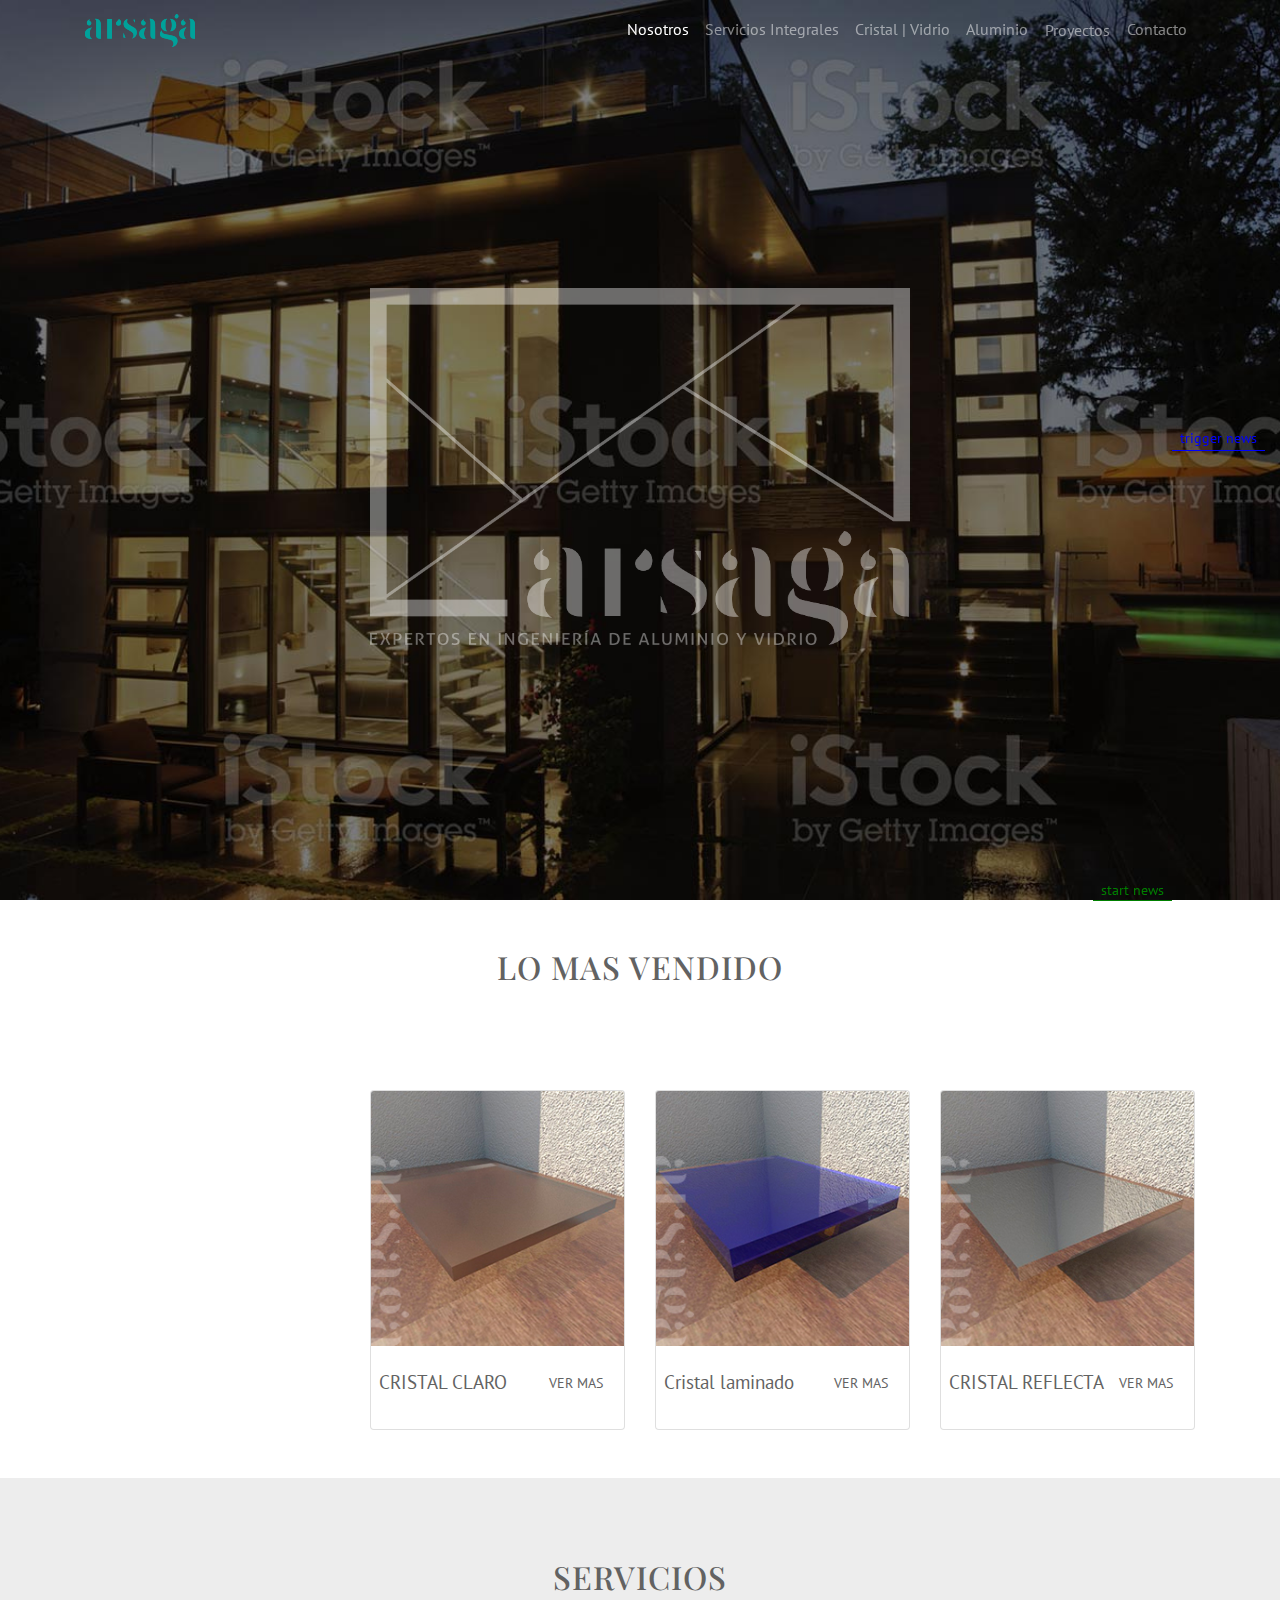
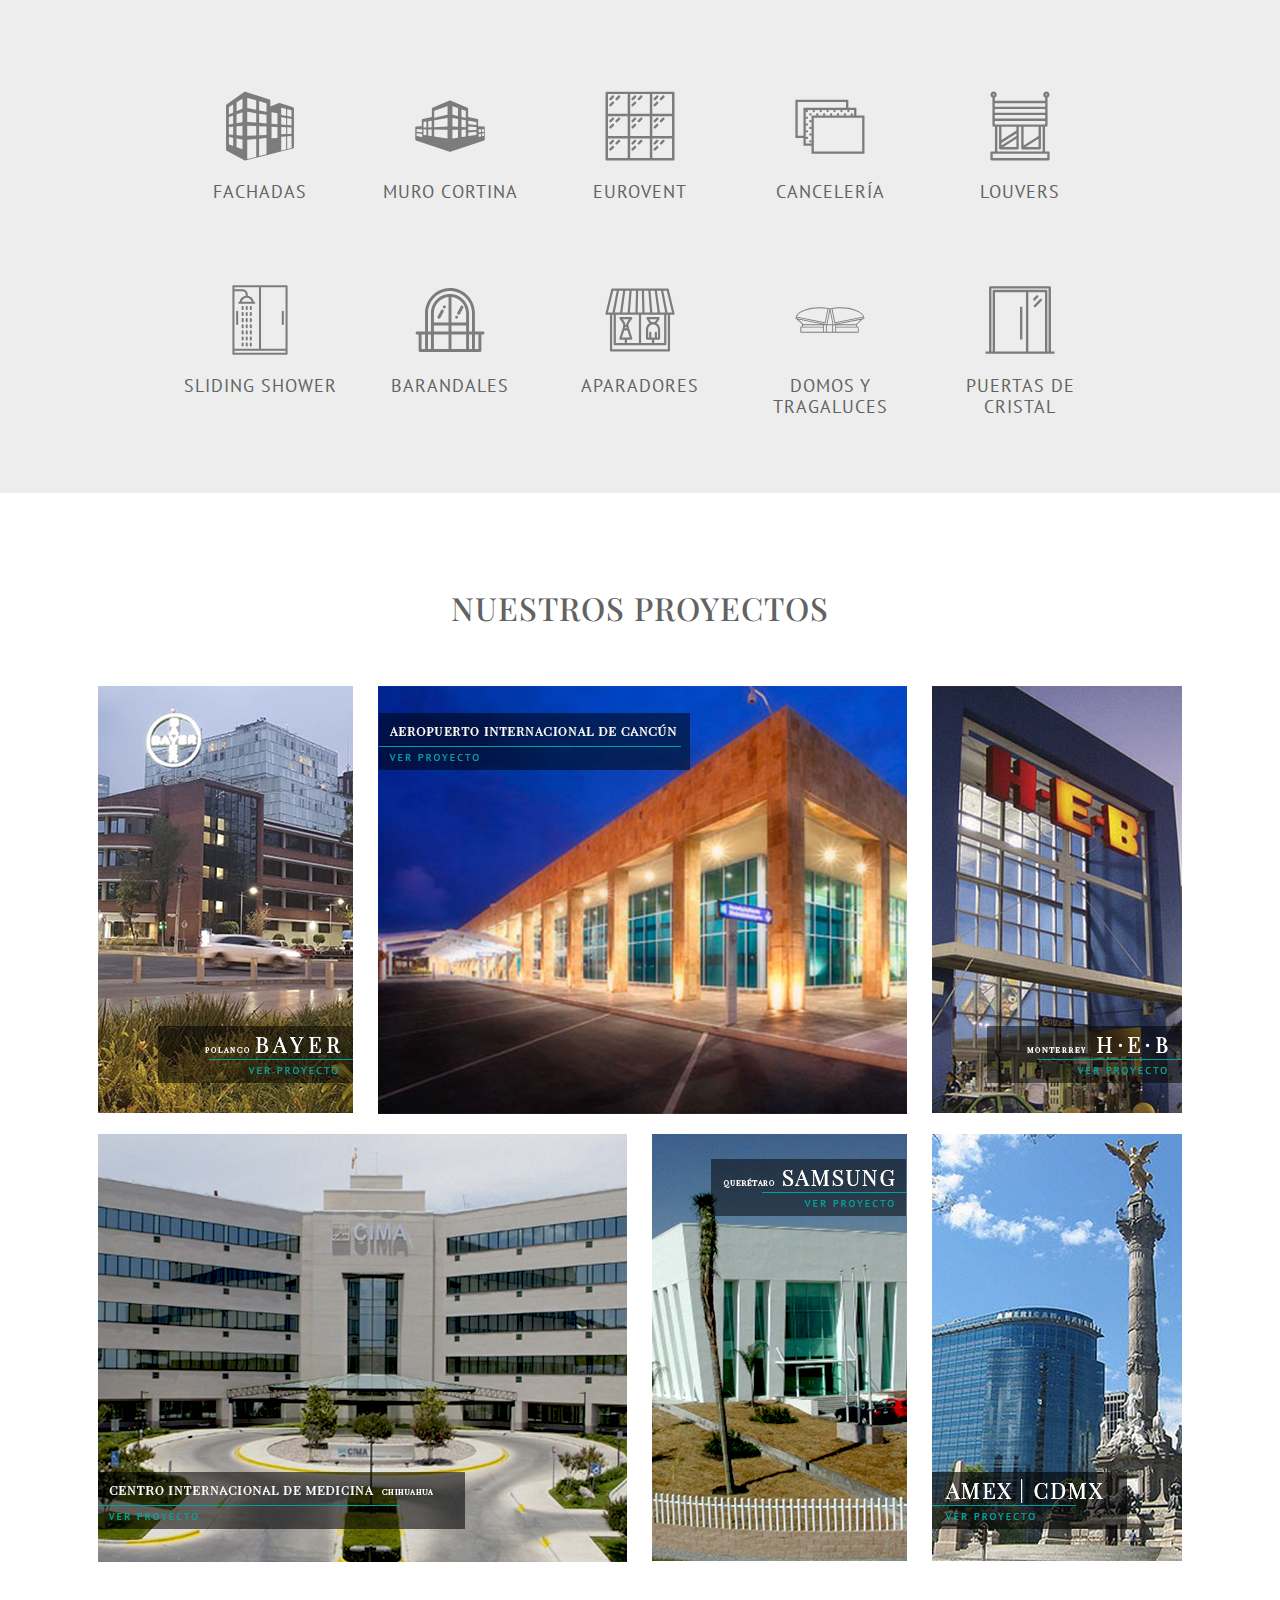
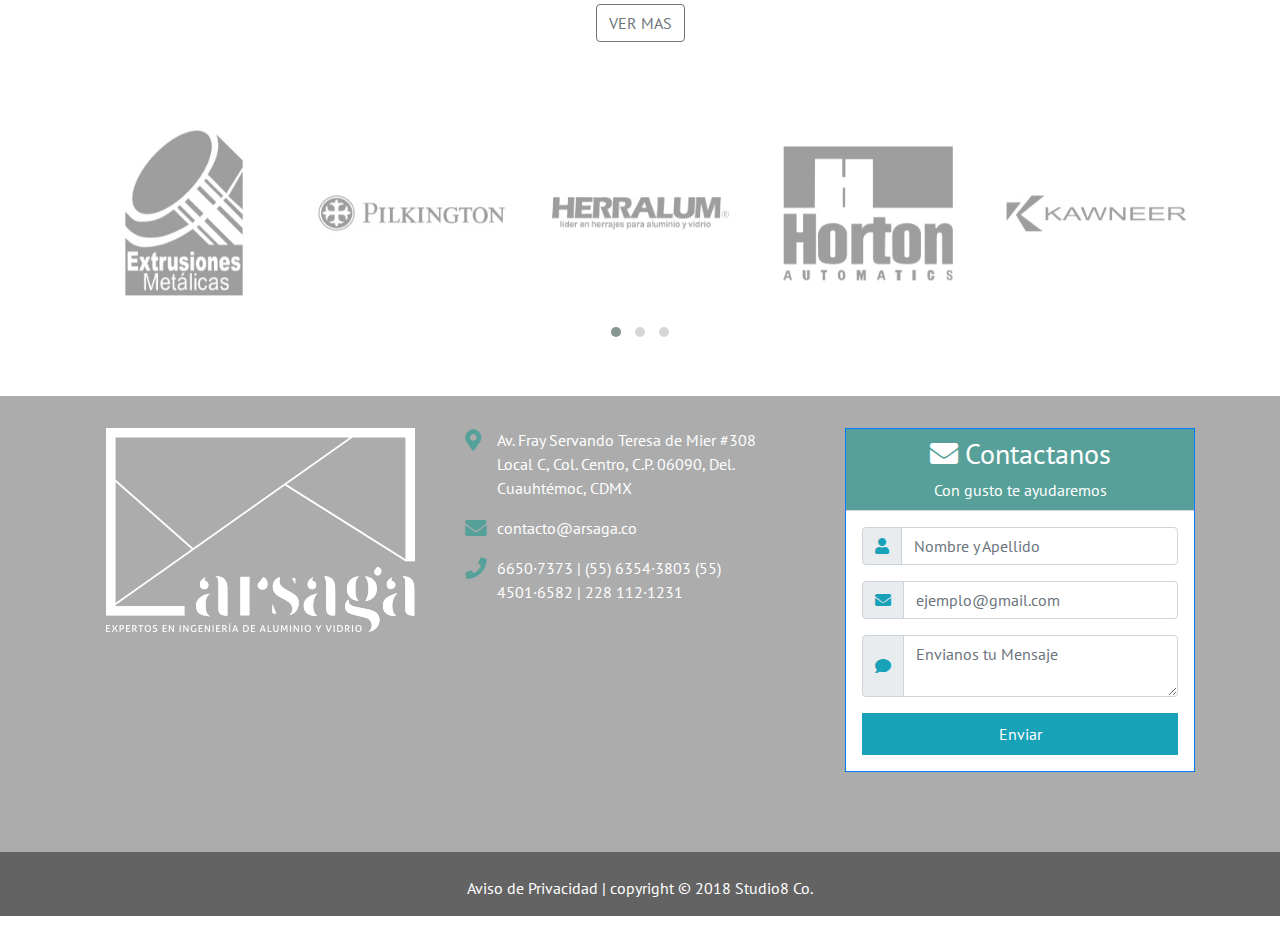
<file: index.html>
<!DOCTYPE html>
<html lang="es">
<head>
    <meta charset="UTF-8">
    <title>Arsaga</title>
    <meta name="viewport" content="width=device-width, initial-scale=1.0">
    <meta http-equiv="X-UA-Compatible" content="ie=edge">
    <link rel="stylesheet" href="fonts/css/fontawesome-all.min.css">
    <link rel="stylesheet" href="dist/css/bootstrap.css">
    <link rel="stylesheet" href="css/styles.css">
    <link rel="stylesheet" href="css/responsive.css">
    <link rel="stylesheet" href="css/icon_servicios.css">
    <link rel="stylesheet" href="css/owl.carousel.min.css">
    <link rel="stylesheet" href="css/owl.theme.default.min.css">

    <!-- Global site tag (gtag.js) - Google Analytics -->
    <script async src="https://www.googletagmanager.com/gtag/js?id=UA-114584658-1"></script>
    <script>
        window.dataLayer = window.dataLayer || [];

        function gtag() {
            dataLayer.push(arguments);
        }
        gtag('js', new Date());

        gtag('config', 'UA-114584658-1');
    </script>

</head>


<body>
    <nav class="navbar fixed-top navbar-expand-md navbar-dark bg-transparent2">
        <div class="container">
            <a class="navbar-brand" href="#" onclick="$('header').animatescroll({scrollSpeed:1500,easing:'easeInOutQuad'});"><img src="img/logo-menu.png" alt=""></a>
            <button class="navbar-toggler" type="button" data-toggle="collapse" data-target="#navbarSupportedContent" aria-controls="navbarSupportedContent" aria-expanded="false" aria-label="Toggle navigation">
      <span class="navbar-toggler-icon"></span>
    </button>

            <div class="collapse navbar-collapse" id="navbarSupportedContent">
                <ul class="navbar-nav ml-auto">
                    <li class="nav-item active">
                        <a class="nav-link" href="#nosotros.html">Nosotros</a>
                    </li>

                    <li class="nav-item dropdown">
                        <a class="nav-link" href="#" onclick="$('#servicios').animatescroll({scrollSpeed:1500,easing:'easeInOutQuad'});">
                            Servicios Integrales
                          </a>
                    </li>

                    <li class="nav-item dropdown">
                        <a class="nav-link" href="vidrios.html">
                            Cristal | Vidrio
                          </a>
                    </li>

                    <li class="nav-item dropdown">
                        <a class="nav-link" href="aluminio.html">
                           Aluminio
                          </a>
                    </li>

                    <li class="nav-item">
                        <a class="nav-link btn" href="proyectos.html">Proyectos</a>
                    </li>

                    <li class="nav-item">
                        <a class="nav-link" href="#" onclick="$('#contacto').animatescroll({scrollSpeed:1500,easing:'easeInOutQuad'});">Contacto</a>
                    </li>
                </ul>
            </div>
        </div>
    </nav>
    
    <header>
        <div class="container">
            <!--
            <div class=" basis justify-content-center align-items-center">
                <img src="img/logo_header_Arsaga.png" class="img-fluid mt-class" alt="">
            </div>
-->
            <div class="row justify-content-center align-items-center">
                <div class="col-10 col-md-6">
                    <img src="img/logo_header_Arsaga.png" class="img-fluid align-self-center mt-class" alt="">
                </div>
            </div>

        </div>
    </header>
    <div id="trigger"></div>
    <section id="vendido mt-5">
        <h2 class="titulos color-secundario text-center py-5">
            LO MAS VENDIDO
        </h2>
       
        <div class="container py-5">
            <div class="row">
                <div class="col-6 col-md-3">
                    <div class="card cardScale">
                        <img class="card-img-top img-fluid" src="img/mas_vendido/CRISTAL-CLARO-ANTIREFLEJANTE-272x274.jpg" alt="Card image cap">
                        <div class="card-body">
                            <div class="d-flex justify-content-between align-items-center">
                                <h5 class="card-title color-secundario">FILTRASOL</h5>
                                <h6>
                                    <a href="#" class="btn color-secundario f-size">VER MAS</a>
                                </h6>
                            </div>
                        </div>
                    </div>
                </div>
                <div class="col-6 col-md-3">
                    <div class="card">
                        <img class="card-img-top img-fluid" src="img/mas_vendido/FILTRASOL-272x274.jpg" alt="Card image cap">
                        <div class="card-body">
                            <div class="d-flex justify-content-between align-items-center">
                                <h5 class="card-title color-secundario">CRISTAL CLARO</h5>
                                <h6>
                                    <a href="#" class="btn color-secundario f-size">VER MAS</a>
                                </h6>
                            </div>
                        </div>
                    </div>
                </div>
                <div class="col-6 col-md-3">
                    <div class="card">
                        <img class="card-img-top img-fluid" src="img/mas_vendido/LAMINADO-PVV-COLOR-272x274.jpg" alt="Card image cap">
                        <div class="card-body">
                            <div class="d-flex justify-content-between align-items-center">
                                <h5 class="card-title color-secundario">Cristal laminado</h5>
                                <h6>
                                    <a href="#" class="btn color-secundario f-size">VER MAS</a>
                                </h6>
                            </div>
                        </div>
                    </div>
                </div>
                <div class="col-6 col-md-3">
                    <div class="card">
                        <img class="card-img-top img-fluid" src="img/mas_vendido/REFLECTA-272x274.jpg" alt="Card image cap">
                        <div class="card-body">
                            <div class="d-flex justify-content-between align-items-center">
                                <h5 class="card-title color-secundario">CRISTAL REFLECTA</h5>
                                <h6>
                                    <a href="#" class="btn color-secundario f-size">VER MAS</a>
                                </h6>
                            </div>
                        </div>
                    </div>
                </div>
            </div>
        </div>
    </section>


    <section id="servicios">
        <h2 class="titulos color-secundario text-center py-5">
            SERVICIOS
        </h2>
        <div class="container">
            <div class="row">
                <div class="col-4 offset-lg-1 col-md-3 col-lg-2 my-4 px-3 text-center" id="serv1">
                    <a href="#" data-toggle="modal" data-target="#modalFachadas">
                        <div class="iconServ"></div>
                    </a>
                    <a href="#" data-toggle="modal" data-target="#modalFachadas">
                        <h5 class="titleServ">FACHADAS</h5>
                    </a>
                </div>
                <div class="col-4 col-md-3 col-lg-2 my-4 px-3 text-center" id="serv2">
                    <a href="#" data-toggle="modal" data-target="#modalMuro">
                        <div class="iconServ"></div>
                    </a>
                    <a href="#" data-toggle="modal" data-target="#modalMuro">
                        <h5 class="titleServ">MURO CORTINA</h5>
                    </a>
                </div>
                <div class="col-4 col-md-3 col-lg-2 my-4 px-3 text-center" id="serv3">
                    <a href="#" data-toggle="modal" data-target="#modalEuro">
                        <div class="iconServ"></div>
                    </a>
                    <a href="#" data-toggle="modal" data-target="#modalEuro">
                        <h5 class="titleServ">EUROVENT</h5>
                    </a>
                </div>
                <div class="col-4 col-md-3 col-lg-2 my-4 px-3 text-center" id="serv4">
                    <a href="#" data-toggle="modal" data-target="#modalCancel">
                        <div class="iconServ"></div>
                    </a>
                    <a href="#" data-toggle="modal" data-target="#modalCancel">
                        <h5 class="titleServ">CANCELERÍA</h5>
                    </a>
                </div>
                <div class="col-4 col-md-3 col-lg-2 my-4 px-3 text-center" id="serv5">
                    <a href="#" data-toggle="modal" data-target="#modalLouver">
                        <div class="iconServ"></div>
                    </a>
                    <a href="#" data-toggle="modal" data-target="#modalLouver">
                        <h5 class="titleServ">LOUVERS</h5>
                    </a>
                </div>
                <div class="col-4 offset-lg-1 col-md-3 col-lg-2 my-4 px-3 text-center" id="serv6">
                    <a href="#" data-toggle="modal" data-target="#modalShower">
                        <div class="iconServ"></div>
                    </a>
                    <a href="#" data-toggle="modal" data-target="#modalShower">
                        <h5 class="titleServ">SLIDING SHOWER</h5>
                    </a>
                </div>
                <div class="col-4 col-md-3 col-lg-2 my-4 px-3 text-center" id="serv7">
                    <a href="#" data-toggle="modal" data-target="#modalBarandal">
                        <div class="iconServ"></div>
                    </a>
                    <a href="#" data-toggle="modal" data-target="#modalBarandal">
                        <h5 class="titleServ">BARANDALES</h5>
                    </a>
                </div>
                <div class="col-4 col-md-3 col-lg-2 my-4 px-3 text-center" id="serv8">
                    <a href="#" data-toggle="modal" data-target="#modalAparadores">
                        <div class="iconServ"></div>
                    </a>
                    <a href="#" data-toggle="modal" data-target="#modalAparadores">
                        <h5 class="titleServ">APARADORES</h5>
                    </a>
                </div>
                <div class="col-4 col-md-3 col-lg-2 my-4 px-3 text-center" id="serv9">
                    <a href="#" data-toggle="modal" data-target="#modalDomos">
                        <div class="iconServ"></div>
                    </a>
                    <a href="#" data-toggle="modal" data-target="#modalDomos">
                        <h5 class="titleServ">DOMOS Y TRAGALUCES</h5>
                    </a>
                </div>
                <div class="col-4 col-md-3 col-lg-2 my-4 px-3 text-center" id="serv10">
                    <a href="#" data-toggle="modal" data-target="#modalPuertas">
                        <div class="iconServ"></div>
                    </a>
                    <a href="#" data-toggle="modal" data-target="#modalPuertas">
                        <h5 class="titleServ">PUERTAS DE CRISTAL</h5>
                    </a>
                </div>
            </div>
        </div>
    </section>

    <section id="proyectos" class="my-5">
        <h2 class="titulos color-secundario text-center py-5">
            NUESTROS PROYECTOS
        </h2>
        <div class="container">
            <div class="row">
                <div class="col-12 text-center">
                    <div class="contenedor-flex mb-3">
                        <a href="#" data-toggle="modal" data-target="#modalBayer">
                            <div class="flex-img"><img src="img/proyectos/proyecto1.jpg" alt=""></div>
                        </a>
                        <a href="#" data-toggle="modal" data-target="#modalAeropuerto">
                            <div class="flex-img"><img src="img/proyectos/proyecto2.jpg" alt=""></div>
                        </a>
                        <a href="#" data-toggle="modal" data-target="#modalHeb">
                            <div class="flex-img"><img src="img/proyectos/proyecto3.jpg" alt=""></div>
                        </a>
                    </div>
                    <div class="contenedor-flex mb-3">
                        <a href="#" data-toggle="modal" data-target="#modalCima">
                            <div class="flex-img"><img src="img/proyectos/proyecto4.jpg" alt=""></div>
                        </a>
                        <a href="#" data-toggle="modal" data-target="#modalSamsung">
                            <div class="flex-img"><img src="img/proyectos/proyecto5.jpg" alt=""></div>
                        </a>
                        <a href="#" data-toggle="modal" data-target="#modalAmex">
                            <div class="flex-img"><img src="img/proyectos/proyecto6.jpg" alt=""></div>
                        </a>
                    </div>
                    <a href="proyectos.html" class="btn btn-outline-secondary my-4" role="button">VER MAS</a>
                </div>
            </div>
        </div>
    </section>
    
    <section id="proveedores" class="my-5">
       
        <div class="container">
            <div class="row">
                <div class="col-12">
                    <div class="owl-carousel owl-theme">
                        <div> <img src="img/proveedores/prov1.jpg" alt="" class="img-responsive"></div>
                        <div> <img src="img/proveedores/prov2.jpg" alt="" class="img-responsive"> </div>
                        <div> <img src="img/proveedores/prov3.jpg" alt="" class="img-responsive"> </div>
                        <div> <img src="img/proveedores/prov4.jpg" alt="" class="img-responsive"> </div>
                        <div> <img src="img/proveedores/prov5.jpg" alt="" class="img-responsive"> </div>
                        <div> <img src="img/proveedores/prov6.jpg" alt="" class="img-responsive"> </div>
                        <div> <img src="img/proveedores/prov7.jpg" alt="" class="img-responsive"> </div>
                        <div> <img src="img/proveedores/prov8.jpg" alt="" class="img-responsive"></div>
                        <div> <img src="img/proveedores/prov9.jpg" alt="" class="img-responsive"> </div>
                        <div> <img src="img/proveedores/prov10.jpg" alt="" class="img-responsive"> </div>
                        <div> <img src="img/proveedores/prov11.jpg" alt="" class="img-responsive"> </div>
                        <div> <img src="img/proveedores/prov12.jpg" alt="" class="img-responsive"> </div>

                    </div>
                </div>
            </div>
        </div>
    </section>

    <section id="contacto">
       
        <div class="container">
            <div class="row justify-content-center">
                <div class="col-12 col-md-6 col-lg-4 pb-5">
                    <img src="img/logo_footer.png" class="img-responsive d-block mx-auto" alt="">
                </div>
                <div class="col-12 col-md-6 col-lg-4 pb-5">
                    <div class="row justify-content-center">
                        <div class="col-1"><i class="fas fa-map-marker-alt fa-lg color-principal pt-1"></i></div>
                        <div class="col-11">
                            <p class="text-white"> Av. Fray Servando Teresa de Mier #308 <br> Local C, Col. Centro, C.P. 06090, Del. Cuauhtémoc, CDMX</p>
                        </div>

                        <div class="col-1"><i class="fas fa-envelope fa-lg color-principal pt-1"></i></div>
                        <div class="col-11">
                            <p class="text-white"> contacto@arsaga.co</p>
                        </div>

                        <div class="col-1"><i class="fas fa-phone fa-lg color-principal pt-1"></i> </div>
                        <div class="col-11">
                            <p class="text-white">6650·7373 | (55) 6354·3803 (55) <br> 4501·6582 | 228 112·1231</p>
                        </div>

                    </div>

                </div>

                <div class="col-12 col-md-10 col-lg-4 pb-5">


                    <!--Form with header-->

                    <form action="mail.php" method="post">
                        <div class="card border-primary rounded-0">
                            <div class="card-header p-0">
                                <div class="bg-info text-white text-center py-2">
                                    <h3><i class="fa fa-envelope"></i> Contactanos</h3>
                                    <p class="m-0">Con gusto te ayudaremos</p>
                                </div>
                            </div>
                            <div class="card-body p-3">
                                <!--Body-->
                                <div class="form-group">
                                    <div class="input-group mb-2">
                                        <div class="input-group-prepend">
                                            <div class="input-group-text"><i class="fa fa-user text-info"></i></div>
                                        </div>
                                        <input type="text" class="form-control" id="nombre" name="nombre" placeholder="Nombre y Apellido" required>
                                    </div>
                                </div>
                                <div class="form-group">
                                    <div class="input-group mb-2">
                                        <div class="input-group-prepend">
                                            <div class="input-group-text"><i class="fa fa-envelope text-info"></i></div>
                                        </div>
                                        <input type="email" class="form-control" id="nombre" name="email" placeholder="ejemplo@gmail.com" required>
                                    </div>
                                </div>

                                <div class="form-group">
                                    <div class="input-group mb-2">
                                        <div class="input-group-prepend">
                                            <div class="input-group-text"><i class="fa fa-comment text-info"></i></div>
                                        </div>
                                        <textarea class="form-control" placeholder="Envianos tu Mensaje" required></textarea>
                                    </div>
                                </div>

                                <div class="text-center">
                                    <input type="submit" value="Enviar" class="btn btn-info btn-block rounded-0 py-2">
                                </div>
                            </div>

                        </div>
                    </form>
                    <!--Form with header-->
                </div>
            </div>
        </div>
    </section>

    <footer>
        <div class="container">
            <div class="row">
                <div class="col-12 text-center">
                    <p class="text-white pt-4"><a href="#aviso" class="text-white">Aviso de Privacidad</a> <span class="py-5">|</span> <a href="http://studio-8.co" class="text-white" target="_blank">copyright © 2018 Studio8 Co</a>.</p>
                </div>
            </div>
        </div>
    </footer>


    <!-- Modal FACHADAS-->
    <div class="modal" id="modalFachadas" data-easein="flipXIn" tabindex="-1" role="dialog" aria-labelledby="exampleModalLabel" aria-hidden="true">
       
        <div class="modal-dialog modal-lg" role="document">
            <div class="modal-content">
                <div class="modal-header">
                    <button type="button" class="close" data-dismiss="modal" aria-label="Close">
          <span aria-hidden="true">&times;</span>
        </button>
                </div>
                <div class="modal-body">
                    <div class="container-fluid">
                        <h2 class="titulos color-secundario text-center pb-5">
                            SERVICIOS
                        </h2>
                        <div class="row justify-content-center">
                            <div class="col-12">
                                <div class="row justify-content-center">

                                    <div class="col-md-6 col-lg-6 order-md-last mb-4">
                                        <img src="img/modalServ/fachadas.jpg" class="img-fluid" alt="">
                                    </div>

                                    <div class="col-12 col-md-6 col-lg-4 text-center">
                                        <img src="img/iconos/fachada-boton.svg" class="iconWidth" alt="">
                                        <h4 class="color-secundario my-4">FACHADAS</h4>

                                        <div class="nav flex-column nav-pills" id="v-pills-tab" role="tablist" aria-orientation="vertical">
                                            <a class="nav-link modal-info active" id="tabIntegrales-tab" data-toggle="pill" href="#tabIntegrales" role="tab" aria-controls="v-pills-home" aria-selected="true">FACHADAS INTEGRALES</a>
                                            <a class="nav-link modal-info" id="tabSuspendidas-tab" data-toggle="pill" href="#tabSuspendidas" role="tab" aria-controls="v-pills-profile" aria-selected="false">FACHADAS SUSPENDIDAS</a>
                                            <a class="nav-link modal-info" id="tabSistema-tab" data-toggle="pill" href="#tabSistema" role="tab" aria-controls="v-pills-messages" aria-selected="false">FACHADAS CON SISTEMA DE ARAÑA</a>
                                        </div>
                                    </div>
                                </div>

                            </div>
                            <div class="col-md-10 mt-4">
                                <div class="tab-content" id="v-pills-tabContent">
                                    <div class="tab-pane fade show active" id="tabIntegrales" role="tabpanel" aria-labelledby="v-pills-home-tab">
                                        <h5 class="text-center color-secundario py-3">FACHADAS INTEGRALES</h5>
                                        <p>Las fachadas integrales son utilizadas como cerramiento decorativo o integral en construcciones de carácter institucional, comercial o residencial, en edificaciones nuevas o en remodelación y restauración de obras.
                                        </p>
                                        <p>Estructura de aluminio y cristal que permite dar una apariencia moderna y uniforme a lo ancho y alto de la fachada de cualquier edificio, brindando así mismo un gran campo de visión para los usuarios.</p>
                                    </div>
                                    <div class="tab-pane fade" id="tabSuspendidas" role="tabpanel" aria-labelledby="v-pills-profile-tab">
                                        <h5 class="text-center color-secundario py-3">FACHADAS SUSPENDIDAS</h5>
                                        <p>Son paredes formadas por láminas de cristal templado sujetas desde la parte superior de la estructura del edificio, conformadas por placas, Ángulos articulados y tornillos que sujetan los paneles de cristal templado. La aplicación de fachadas suspendidas permite el paso de la luz con gran transparencia y ligereza en las edificaciones, con un mínimo de barreras visuales. El funcionamiento del sistema consiste en el trabajo de cada cristal como un elemento estructural sin necesidad de perfiles o marcos, el mismo, trabaja estructuralmente soportando el peso de la sección de cristal y manteniendo su flexibilidad ante las presiones de viento.
                                        </p>
                                    </div>
                                    <div class="tab-pane fade" id="tabSistema" role="tabpanel" aria-labelledby="v-pills-messages-tab">
                                        <h5 class="text-center color-secundario py-3">FACHADAS CON SISTEMA DE ARAÑA</h5>
                                        <p>Son paredes formadas por láminas de cristal templado sujetas desde la parte superior de la estructura del edificio, conformadas por placas, Ángulos articulados y tornillos que sujetan los paneles de cristal templado. La aplicación de fachadas suspendidas permite el paso de la luz con gran transparencia y ligereza en las edificaciones, con un mínimo de barreras visuales. El funcionamiento del sistema consiste en el trabajo de cada cristal como un elemento estructural sin necesidad de perfiles o marcos, el mismo, trabaja estructuralmente soportando el peso de la sección de cristal y manteniendo su flexibilidad ante las presiones de viento.
                                        </p>
                                    </div>
                                </div>
                            </div>
                        </div>
                    </div>
                </div>
                <div class="modal-footer">
                    <button type="button" class="btn btn-info" data-dismiss="modal">Close</button>
                </div>
            </div>
        </div>
    </div>

    <!-- Modal MURO CORTINA-->
    <div class="modal" id="modalMuro" data-easein="flipXIn" tabindex="-1" role="dialog" aria-labelledby="exampleModalLabel" aria-hidden="true">
       
        <div class="modal-dialog modal-lg" role="document">
            <div class="modal-content">
                <div class="modal-header">

                    <button type="button" class="close" data-dismiss="modal" aria-label="Close">
          <span aria-hidden="true">&times;</span>
        </button>
                </div>
                <div class="modal-body">
                    <div class="container-fluid">
                        <h2 class="titulos color-secundario text-center pb-5">
                            SERVICIOS
                        </h2>
                        <div class="row justify-content-center">
                            <div class="col-12">
                                <div class="row justify-content-center">

                                    <div class="col-md-6 col-lg-6 order-md-last mb-4">
                                        <img src="img/modalServ/fachadas.jpg" class="img-fluid" alt="">
                                    </div>

                                    <div class="col-12 col-md-6 col-lg-4 text-center">
                                        <img src="img/iconos/murocortina-boton.svg" class="iconWidth" alt="">
                                        <h4 class="color-secundario my-4">MURO CORTINA</h4>

                                        <div class="nav flex-column nav-pills" id="v-pills-tab" role="tablist" aria-orientation="vertical">
                                            <a class="nav-link modal-info active" id="tabIntegrales-tab" data-toggle="pill" href="#tabIntegrales" role="tab" aria-controls="v-pills-home" aria-selected="true">
                                                MURO CORTINA
                                            </a>

                                        </div>
                                    </div>
                                </div>

                            </div>
                            <div class="col-md-10 mt-4">
                                <div class="tab-content" id="v-pills-tabContent">
                                    <div class="tab-pane fade show active" id="tabIntegrales" role="tabpanel" aria-labelledby="v-pills-home-tab">
                                        <h5 class="text-center color-secundario py-3">Muro Cortina (en inglés curtain wall)</h5>
                                        <p>Muro Cortina (en inglés curtain wall) es un sistema de fachada ligera y acristalada, independiente de la estructura resistente del edificio y se construye de forma continua por delante de ella. Sistema aplicado a edificios de pequeña a mediana envergadura, instalado frente a losas. Proporciona un completo cierre de la obra gruesa, dando un aspecto de modernidad al entorno.
                                        </p>
                                    </div>


                                </div>
                            </div>
                        </div>
                    </div>
                </div>
                <div class="modal-footer">
                    <button type="button" class="btn btn-info" data-dismiss="modal">Close</button>
                </div>
            </div>
        </div>
    </div>

    <!-- Modal EUROVENT-->
    <div class="modal" id="modalEuro" data-easein="flipXIn" tabindex="-1" role="dialog" aria-labelledby="exampleModalLabel" aria-hidden="true">
       
        <div class="modal-dialog modal-lg" role="document">
            <div class="modal-content">
                <div class="modal-header">
                    <button type="button" class="close" data-dismiss="modal" aria-label="Close">
          <span aria-hidden="true">&times;</span>
        </button>
                </div>
                <div class="modal-body">
                    <div class="container-fluid">
                        <h2 class="titulos color-secundario text-center pb-5">
                            SERVICIOS
                        </h2>
                        <div class="row justify-content-center">
                            <div class="col-12">
                                <div class="row justify-content-center">

                                    <div class="col-md-6 col-lg-6 order-md-last mb-4">
                                        <img src="img/modalServ/fachadas.jpg" class="img-fluid" alt="">
                                    </div>

                                    <div class="col-12 col-md-6 col-lg-4 text-center">
                                        <img src="img/iconos/murocortina-boton.svg" class="iconWidth" alt="">
                                        <h4 class="color-secundario my-4">EUROVENT</h4>

                                        <div class="nav flex-column nav-pills" id="v-pills-tab" role="tablist" aria-orientation="vertical">
                                            <a class="nav-link modal-info active" id="tabIntegrales-tab" data-toggle="pill" href="#tabClasico" role="tab" aria-controls="v-pills-home" aria-selected="true">
                                                EUROVENT CLASICO
                                            </a>
                                            <a class="nav-link modal-info" id="tabIntegrales-tab" data-toggle="pill" href="#tabPremium" role="tab" aria-controls="v-pills-home" aria-selected="true">
                                                EUROVENT PREMIUM
                                            </a>
                                        </div>
                                    </div>
                                </div>
                            </div>

                            <div class="col-md-10 mt-4">
                                <div class="tab-content" id="v-pills-tabContent">
                                    <div class="tab-pane fade show active" id="tabClasico" role="tabpanel" aria-labelledby="v-pills-home-tab">
                                        <h5 class="text-center color-secundario py-3">EUROVENT CLASICO</h5>
                                        <p>Canceleria fija serie 35,50,60,70,140, corredizas serie 50,60,70,100, cortinas anticiclonicas HV, ventanas batientes y proyeccion serie 35 "Americana" batiente s35 "Europea" batiente y proyeccion serie 50, Puertas comercial S50, Residencial S50. Muro cortina S MC-450, S MC-500
                                        </p>
                                    </div>
                                    <div class="tab-pane fade" id="tabPremium" role="tabpanel" aria-labelledby="v-pills-home-tab">
                                        <h5 class="text-center color-secundario py-3">EUROVENT PREMIUM</h5>
                                        <p>Canceleria fija S45, S80, S150, Corredizas S80, S150, Ventana S45, Puertas S45 Camara Europea.
                                        </p>
                                    </div>
                                </div>

                            </div>
                        </div>
                    </div>
                </div>
                <div class="modal-footer">
                    <button type="button" class="btn btn-info" data-dismiss="modal">Close</button>
                </div>
            </div>
        </div>
    </div>

    <!-- Modal CANCELERÍA-->
    <div class="modal" id="modalCancel" data-easein="flipXIn" tabindex="-1" role="dialog" aria-labelledby="exampleModalLabel" aria-hidden="true">
       
        <div class="modal-dialog modal-lg" role="document">
            <div class="modal-content">
                <div class="modal-header">

                    <button type="button" class="close" data-dismiss="modal" aria-label="Close">
          <span aria-hidden="true">&times;</span>
        </button>
                </div>
                <div class="modal-body">
                    <div class="container-fluid">
                        <h2 class="titulos color-secundario text-center pb-5">
                            SERVICIOS
                        </h2>
                        <div class="row justify-content-center">
                            <div class="col-12">
                                <div class="row justify-content-center">

                                    <div class="col-md-6 col-lg-6 order-md-last mb-4">
                                        <img src="img/modalServ/fachadas.jpg" class="img-fluid" alt="">
                                    </div>

                                    <div class="col-12 col-md-6 col-lg-4 text-center">
                                        <img src="img/iconos/murocortina-boton.svg" class="iconWidth" alt="">
                                        <h4 class="color-secundario my-4">CANCELERÍA</h4>

                                        <div class="nav flex-column nav-pills" id="v-pills-tab" role="tablist" aria-orientation="vertical">
                                            <a class="nav-link modal-info active" id="tabIntegrales-tab" data-toggle="pill" href="#tabIntegrales" role="tab" aria-controls="v-pills-home" aria-selected="true">
                                                CANCELERÍA
                                            </a>

                                        </div>
                                    </div>
                                </div>

                            </div>
                            <div class="col-md-10 mt-4">
                                <div class="tab-content" id="v-pills-tabContent">
                                    <div class="tab-pane fade show active" id="tabIntegrales" role="tabpanel" aria-labelledby="v-pills-home-tab">
                                        <h5 class="text-center color-secundario py-3">CANCELERÍA</h5>
                                        <p>Los canceles para baño incluyen una amplia gama de modelos y diseños. Dependiendo de las necesidades, el espacio disponible y el gusto de la persona, se pueden fabricar cancelescorredizos, en escuadra, curvos y abatibles. Los canceles para baño incluyen una amplia gama de modelos y diseños. Dependiendo de las necesidades, el espacio disponible y el gusto de la persona, se pueden fabricar cancelescorredizos, en escuadra, curvos y abatibles. Para quien toma cuidado de cada detalle en su hogar, la cancelería de cristal templado es el complemento ideal en el proyecto de su casa o empresa. Ese toque de elegancia que distingue a un espacio con estilo de un lugar común, lo da el cristal templado.
                                        </p>
                                    </div>


                                </div>
                            </div>
                        </div>
                    </div>
                </div>
                <div class="modal-footer">
                    <button type="button" class="btn btn-info" data-dismiss="modal">Close</button>
                </div>
            </div>
        </div>
    </div>

    <!-- Modal LOUVERS-->
    <div class="modal" id="modalLouver" data-easein="flipXIn" tabindex="-1" role="dialog" aria-labelledby="exampleModalLabel" aria-hidden="true">
       
        <div class="modal-dialog modal-lg" role="document">
            <div class="modal-content">
                <div class="modal-header">
                    <button type="button" class="close" data-dismiss="modal" aria-label="Close">
          <span aria-hidden="true">&times;</span>
        </button>
                </div>
                <div class="modal-body">
                    <div class="container-fluid">
                        <h2 class="titulos color-secundario text-center pb-5">
                            SERVICIOS
                        </h2>
                        <div class="row justify-content-center">
                            <div class="col-12">
                                <div class="row justify-content-center">

                                    <div class="col-md-6 col-lg-6 order-md-last mb-4">
                                        <img src="img/modalServ/fachadas.jpg" class="img-fluid" alt="">
                                    </div>

                                    <div class="col-12 col-md-6 col-lg-4 text-center">
                                        <img src="img/iconos/murocortina-boton.svg" class="iconWidth" alt="">
                                        <h4 class="color-secundario my-4">LOUVERS</h4>

                                        <div class="nav flex-column nav-pills" id="v-pills-tab" role="tablist" aria-orientation="vertical">
                                            <a class="nav-link modal-info active" id="tabIntegrales-tab" data-toggle="pill" href="#tabFijas" role="tab" aria-controls="v-pills-home" aria-selected="true">
                                                LOUVERS FIJAS
                                            </a>
                                            <a class="nav-link modal-info" id="tabIntegrales-tab" data-toggle="pill" href="#tabMoviles" role="tab" aria-controls="v-pills-home" aria-selected="true">
                                                LOUVERS MÓVILES
                                            </a>
                                        </div>
                                    </div>
                                </div>
                            </div>

                            <div class="col-md-10 mt-4">
                                <div class="tab-content" id="v-pills-tabContent">
                                    <div class="tab-pane fade show active" id="tabFijas" role="tabpanel" aria-labelledby="v-pills-home-tab">
                                        <h5 class="text-center color-secundario py-3">LOUVERS FIJAS</h5>
                                        <p>Son tabletas que no se pueden regular, solo se instalan con el ángulo de inclinación requerido previamente por el arquitecto. Se compone de lamas (aluminio/PVC) y soportes de aluminio.
                                        </p>
                                    </div>
                                    <div class="tab-pane fade" id="tabMoviles" role="tabpanel" aria-labelledby="v-pills-home-tab">
                                        <h5 class="text-center color-secundario py-3">LOUVERS MÓVILES</h5>
                                        <p>Son tabletas de accionamiento motorizado. Se compone de lamas (aluminio/PVC) y soportes de aluminio.
                                        </p>
                                    </div>
                                </div>

                            </div>
                        </div>
                    </div>
                </div>
                <div class="modal-footer">
                    <button type="button" class="btn btn-info" data-dismiss="modal">Close</button>
                </div>
            </div>
        </div>
    </div>

    <!-- Modal SLIDING SHOWER-->
    <div class="modal" id="modalShower" data-easein="flipXIn" tabindex="-1" role="dialog" aria-labelledby="exampleModalLabel" aria-hidden="true">
       
        <div class="modal-dialog modal-lg" role="document">
            <div class="modal-content">
                <div class="modal-header">

                    <button type="button" class="close" data-dismiss="modal" aria-label="Close">
          <span aria-hidden="true">&times;</span>
        </button>
                </div>
                <div class="modal-body">
                    <div class="container-fluid">
                        <h2 class="titulos color-secundario text-center pb-5">
                            SERVICIOS
                        </h2>
                        <div class="row justify-content-center">
                            <div class="col-12">
                                <div class="row justify-content-center">

                                    <div class="col-md-6 col-lg-6 order-md-last mb-4">
                                        <img src="img/modalServ/fachadas.jpg" class="img-fluid" alt="">
                                    </div>

                                    <div class="col-12 col-md-6 col-lg-4 text-center">
                                        <img src="img/iconos/murocortina-boton.svg" class="iconWidth" alt="">
                                        <h4 class="color-secundario my-4">SLIDING SHOWER</h4>

                                        <div class="nav flex-column nav-pills" id="v-pills-tab" role="tablist" aria-orientation="vertical">
                                            <a class="nav-link modal-info active" id="tabIntegrales-tab" data-toggle="pill" href="#tabShower" role="tab" aria-controls="v-pills-home" aria-selected="true">
                                               SLIDING SHOWER
                                            </a>

                                        </div>
                                    </div>
                                </div>

                            </div>
                            <div class="col-md-10 mt-4">
                                <div class="tab-content" id="v-pills-tabContent">
                                    <div class="tab-pane fade show active" id="tabShower" role="tabpanel" aria-labelledby="v-pills-home-tab">
                                        <h5 class="text-center color-secundario py-3">SLIDING SHOWER</h5>
                                        <p>Sistema corredizo a base de herrajes de acero inoxidable para el aprovechamiento de espacio reducido, normalmente se utiliza en baños.
                                        </p>
                                    </div>


                                </div>
                            </div>
                        </div>
                    </div>
                </div>
                <div class="modal-footer">
                    <button type="button" class="btn btn-info" data-dismiss="modal">Close</button>
                </div>
            </div>
        </div>
    </div>

    <!-- Modal SLIDING SHOWER-->
    <div class="modal" id="modalBarandal" data-easein="flipXIn" tabindex="-1" role="dialog" aria-labelledby="exampleModalLabel" aria-hidden="true">
       
        <div class="modal-dialog modal-lg" role="document">
            <div class="modal-content">
                <div class="modal-header">

                    <button type="button" class="close" data-dismiss="modal" aria-label="Close">
          <span aria-hidden="true">&times;</span>
        </button>
                </div>
                <div class="modal-body">
                    <div class="container-fluid">
                        <h2 class="titulos color-secundario text-center pb-5">
                            SERVICIOS
                        </h2>
                        <div class="row justify-content-center">
                            <div class="col-12">
                                <div class="row justify-content-center">

                                    <div class="col-md-6 col-lg-6 order-md-last mb-4">
                                        <img src="img/modalServ/fachadas.jpg" class="img-fluid" alt="">
                                    </div>

                                    <div class="col-12 col-md-6 col-lg-4 text-center">
                                        <img src="img/iconos/murocortina-boton.svg" class="iconWidth" alt="">
                                        <h4 class="color-secundario my-4">BARANDALES</h4>

                                        <div class="nav flex-column nav-pills" id="v-pills-tab" role="tablist" aria-orientation="vertical">
                                            <a class="nav-link modal-info active" id="tabIntegrales-tab" data-toggle="pill" href="#tabShower" role="tab" aria-controls="v-pills-home" aria-selected="true">
                                                BARANDALES DE CRISTAL TEMPLADO
                                            </a>

                                        </div>
                                    </div>
                                </div>

                            </div>
                            <div class="col-md-10 mt-4">
                                <div class="tab-content" id="v-pills-tabContent">
                                    <div class="tab-pane fade show active" id="tabShower" role="tabpanel" aria-labelledby="v-pills-home-tab">
                                        <h5 class="text-center color-secundario py-3"> BARANDALES DE CRISTAL TEMPLADO</h5>
                                        <p>Los barandales de cristal templado se pueden adaptar a cualquier necesidad: pueden utilizarse con herrajes, postes, empotrados. Además, pueden instalarse sobre firme, muretes, escaleras y otras formas. Ya sea para uso residencial o comercial, diseñamos y fabricamos una gran variedad de barandales de cristal templado con accesorios de acero inoxidable que vayan de la mano con las necesidades y requerimientos arquitectónicos de nuestros clientes. Los barandales en general pueden ser empleados para zonas rectas, curvas, helicoidales (caracol) y rampas, en residencias, edificios, centros comerciales, bodegas, plantas industriales, hospitales, parques, estadios, gimnasios, muelles, centros de rehabilitación, etc.
                                        </p>
                                    </div>
                                </div>
                            </div>
                        </div>
                    </div>
                </div>
                <div class="modal-footer">
                    <button type="button" class="btn btn-info" data-dismiss="modal">Close</button>
                </div>
            </div>
        </div>
    </div>

    <!-- Modal APARADORES-->
    <div class="modal" id="modalAparadores" data-easein="flipXIn" tabindex="-1" role="dialog" aria-labelledby="exampleModalLabel" aria-hidden="true">
       
        <div class="modal-dialog modal-lg" role="document">
            <div class="modal-content">
                <div class="modal-header">

                    <button type="button" class="close" data-dismiss="modal" aria-label="Close">
          <span aria-hidden="true">&times;</span>
        </button>
                </div>
                <div class="modal-body">
                    <div class="container-fluid">
                        <h2 class="titulos color-secundario text-center pb-5">
                            SERVICIOS
                        </h2>
                        <div class="row justify-content-center">
                            <div class="col-12">
                                <div class="row justify-content-center">

                                    <div class="col-md-6 col-lg-6 order-md-last mb-4">
                                        <img src="img/modalServ/fachadas.jpg" class="img-fluid" alt="">
                                    </div>

                                    <div class="col-12 col-md-6 col-lg-4 text-center">
                                        <img src="img/iconos/murocortina-boton.svg" class="iconWidth" alt="">
                                        <h4 class="color-secundario my-4">APARADORES</h4>

                                        <div class="nav flex-column nav-pills" id="v-pills-tab" role="tablist" aria-orientation="vertical">
                                            <a class="nav-link modal-info active" id="tabIntegrales-tab" data-toggle="pill" href="#tabAparadores" role="tab" aria-controls="v-pills-home" aria-selected="true">
                                                APARADORES
                                            </a>

                                        </div>
                                    </div>
                                </div>

                            </div>
                            <div class="col-md-10 mt-4">
                                <div class="tab-content" id="v-pills-tabContent">
                                    <div class="tab-pane fade show active" id="tabAparadores" role="tabpanel" aria-labelledby="v-pills-home-tab">
                                        <h5 class="text-center color-secundario py-3">APARADORES</h5>
                                        <p>Muebles y vitrinas sobre diseño y medidas del cliente, manejamos diferentes espesores de cristal, asi como tipos del mismo que pueden satisfacer las necesidades de uso, contamos con sistemas giratorios y con iluminación.
                                        </p>
                                    </div>
                                </div>
                            </div>
                        </div>
                    </div>
                </div>
                <div class="modal-footer">
                    <button type="button" class="btn btn-info" data-dismiss="modal">Close</button>
                </div>
            </div>
        </div>
    </div>

    <!-- Modal DOMOS Y TRAGALUCES-->
    
    <div class="modal" id="modalDomos" data-easein="flipXIn" tabindex="-1" role="dialog" aria-labelledby="exampleModalLabel" aria-hidden="true">
       
        <div class="modal-dialog modal-lg" role="document">
            <div class="modal-content">
                <div class="modal-header">

                    <button type="button" class="close" data-dismiss="modal" aria-label="Close">
          <span aria-hidden="true">&times;</span>
        </button>
                </div>
                <div class="modal-body">
                    <div class="container-fluid">
                        <h2 class="titulos color-secundario text-center pb-5">
                            SERVICIOS
                        </h2>
                        <div class="row justify-content-center">
                            <div class="col-12">
                                <div class="row justify-content-center">

                                    <div class="col-md-6 col-lg-6 order-md-last mb-4">
                                        <img src="img/modalServ/fachadas.jpg" class="img-fluid" alt="">
                                    </div>

                                    <div class="col-12 col-md-6 col-lg-4 text-center">
                                        <img src="img/iconos/murocortina-boton.svg" class="iconWidth" alt="">
                                        <h4 class="color-secundario my-4">DOMOS Y TRAGALUCES</h4>

                                        <div class="nav flex-column nav-pills" id="v-pills-tab" role="tablist" aria-orientation="vertical">
                                            <a class="nav-link modal-info active" id="tabIntegrales-tab" data-toggle="pill" href="#tabDomo" role="tab" aria-controls="v-pills-home" aria-selected="true">
                                                DOMOS Y TRAGALUCES
                                            </a>

                                        </div>
                                    </div>
                                </div>

                            </div>
                            <div class="col-md-10 mt-4">
                                <div class="tab-content" id="v-pills-tabContent">
                                    <div class="tab-pane fade show active" id="tabDomo" role="tabpanel" aria-labelledby="v-pills-home-tab">
                                        <h5 class="text-center color-secundario py-3">DOMOS Y TRAGALUCES</h5>
                                        <p>Fabricados de cristal templado 1.5mm y 6mm; también de acrílico o policarbonato; soportados por perfiles de aluminio estructural; de cualquier diseño que su proyecto requiera y usando materiales de la más alta calidad:
                                        </p>
                                        <ul>
                                            <li>Cristal templado de 6mm. Claro, filtrasol y tintex verde.</li>
                                            <li>Cristal templado SOL-LITE de 6 mm con protección UV.</li>
                                            <li>Cristal doble DUOVENT templado de 6+6mm.</li>
                                            <li>Policarbonato celular de 6mm.</li>
                                            <li>Acrílico de 3 y 6mm.</li>
                                        </ul>
                                    </div>
                                </div>
                            </div>
                        </div>
                    </div>
                </div>
                <div class="modal-footer">
                    <button type="button" class="btn btn-info" data-dismiss="modal">Close</button>
                </div>
            </div>
        </div>
    </div>

    <!-- Modal PUERTAS DE CRISTAL-->
    <div class="modal" id="modalPuertas" data-easein="flipXIn" tabindex="-1" role="dialog" aria-labelledby="exampleModalLabel" aria-hidden="true">
        <div class="modal-dialog modal-lg" role="document">
            <div class="modal-content">
                <div class="modal-header">

                    <button type="button" class="close" data-dismiss="modal" aria-label="Close">
          <span aria-hidden="true">&times;</span>
        </button>
                </div>
                <div class="modal-body">
                    <div class="container-fluid">
                        <h2 class="titulos color-secundario text-center pb-5">
                            SERVICIOS
                        </h2>
                        <div class="row justify-content-center">
                            <div class="col-12">
                                <div class="row justify-content-center">

                                    <div class="col-md-6 col-lg-6 order-md-last mb-4">
                                        <img src="img/modalServ/fachadas.jpg" class="img-fluid" alt="">
                                    </div>

                                    <div class="col-12 col-md-6 col-lg-4 text-center">
                                        <img src="img/iconos/murocortina-boton.svg" class="iconWidth" alt="">
                                        <h4 class="color-secundario my-4">PUERTAS DE CRISTAL</h4>

                                        <div class="nav flex-column nav-pills" id="v-pills-tab" role="tablist" aria-orientation="vertical">
                                            <a class="nav-link modal-info active" id="tabIntegrales-tab" data-toggle="pill" href="#tabBisagra" role="tab" aria-controls="v-pills-home" aria-selected="true">
                                                TEMPLADO CON BISAGRA HIDRÁULICA
                                            </a>

                                            <a class="nav-link modal-info" id="tabIntegrales-tab" data-toggle="pill" href="#tabElite" role="tab" aria-controls="v-pills-home" aria-selected="true">
                                                TEMPLADO CON SISTEMA ELITE
                                            </a>

                                        </div>
                                    </div>
                                </div>

                            </div>
                            <div class="col-md-10 mt-4">
                                <div class="tab-content" id="v-pills-tabContent">
                                    <div class="tab-pane fade show active" id="tabBisagra" role="tabpanel" aria-labelledby="v-pills-home-tab">
                                        <h5 class="text-center color-secundario pt-3">PUERTAS DE CRISTAL</h5>
                                        <h6 class="text-center color-secundario pb-3">TEMPLADO CON BISAGRA HIDRAULICA</h6>
                                        <p>Sistema abatible para puertas de cristal templado fabricado en acero inoxidable compuesto por sistemas de herrajes pivotantes, superiores e inferiores, que se complementan con bisagras hidráulicas de piso.
                                        </p>
                                        <p>También se puede utilizar con puertas oscilantes o puertas controladas por sistemas automatizados.</p>
                                        <p>También ofrecemos sistemas similares de otras marcas como OPCION, JACKSON, BRUKEN, SPEEDY y HERRALUM.</p>
                                        <p>Puertas abatibles de cristal templadoherrajes para puertas abatibles de cristal templadopuertas abatibles de cristal templadopuertas abatibles de cristal templadobisagra dorma para puerta abatible de cristal templado</p>
                                    </div>

                                    <div class="tab-pane fade show" id="tabElite" role="tabpanel" aria-labelledby="v-pills-home-tab">
                                        <h5 class="text-center color-secundario pt-3">PUERTAS DE CRISTAL</h5>
                                        <h6 class="text-center color-secundario pb-3">TEMPLADO CON SISTEMA ELITE</h6>
                                        <p>Sistema abatible de acero ideal para espacios interiores. Fabricado en acero inoxidable compuesto por sistemas de herrajes pivotantes, superiores e inferiores, que se complementan con bisagras hidráulicas de piso.</p>
                                        <p>También se puede utilizar con puertas oscilantes o puertas controladas por sistemas automatizados.</p>

                                    </div>
                                </div>
                            </div>
                        </div>
                    </div>
                </div>
                <div class="modal-footer">
                    <button type="button" class="btn btn-info" data-dismiss="modal">Close</button>
                </div>
            </div>
        </div>
    </div>


    <!-- VENTANAS MODALES DE PROYECTOS -->

    <!-- Modal BAYER-->

    <div class="modal" id="modalBayer" data-easein="flipXIn" tabindex="-1" role="dialog" aria-labelledby="exampleModalLabel" aria-hidden="true">
        <div class="modal-dialog" role="document">
            <div class="modal-content">
                <div class="modal-header">
                    <button type="button" class="close" data-dismiss="modal" aria-label="Close">
          <span aria-hidden="true">&times;</span>
        </button>
                </div>
                <div class="modal-body">
                    <div class="container-fluid">

                        <div class="row justify-content-center">
                            <div class="col-12">
                                <div class="row justify-content-center">
                                   <div class="col-12 col-md-6 mt-5 mt-md-1 order-md-2">
                                        <h2 class="proyectTitle color-secundario text-center"><i class="fas fa-circle fa-xs"></i> BAYER <i class="fas fa-circle fa-xs"></i></h2>
                                        <hr class="line">
                                        <h5 class="text-center color-secundario">Polanco CDMX</h5>
                                        <ul class="color-secundario mt-5">
                                            <li class="li">Suministro y colocación de cancelería de aluminio blanco con cristal claro en todo el Edificio nuevo de Bayer. </li>
                                            <li class="li">Cristales Duo Vent para el cubo de las escaleras, cristales esmerilados para el interior de las oficinas. </li>
                                            <li class="li">Domo a base de cristales laminados de 12 mm.</li>
                                        </ul>
                                    </div>
                                    <div class="col-12 col-md-6 text-center">
                                        <img src="img/proyectos/bayer/foto.jpg" class="img-fluid" alt="">
                                    </div>
                                    
                                </div>

                                <div class="row justify-content-center my-3">
                                    <div class="contenedor-flex">
                                        <div class="flex-img">
                                            <img src="img/proyectos/bayer/foto1.jpg" class="img-fluid" alt="">
                                        </div>
                                        <div class="flex-img">
                                            <img src="img/proyectos/bayer/foto2.jpg" class="img-fluid" alt="">
                                        </div>
                                        <div class="flex-img">
                                            <img src="img/proyectos/bayer/foto3.jpg" class="img-fluid" alt="">
                                        </div>
                                    </div>
                                </div>
                                
                                 <div class="row justify-content-center my-3">
                                    <div class="contenedor-flex">
                                        <div class="flex-img">
                                            <img src="img/proyectos/bayer/foto4.jpg" class="img-fluid" alt="">
                                        </div>
                                    </div>
                                </div>
                                 <div class="row my-3">
                                 <div class="col-12">
                                      <img src="img/proyectos/bayer/Group1.jpg" class="img-fluid" alt="">
                                 </div>
                                </div>
                                <div class="row my-3">
                                 <div class="col-12">
                                      <img src="img/proyectos/bayer/foto8.jpg" class="img-fluid" alt="">
                                 </div>
                                </div>
                                
                                
                            </div>
                        </div>
                    </div>
                </div>
                <div class="modal-footer">
                    <button type="button" class="btn btn-info" data-dismiss="modal">Close</button>
                </div>
            </div>
        </div>
    </div>

    <!-- Modal Aeropuerto-->

    <div class="modal" id="modalAeropuerto" data-easein="flipXIn" tabindex="-1" role="dialog" aria-labelledby="exampleModalLabel" aria-hidden="true">
        <div class="modal-dialog" role="document">
            <div class="modal-content">
                <div class="modal-header">
                    <button type="button" class="close" data-dismiss="modal" aria-label="Close">
          <span aria-hidden="true">&times;</span>
        </button>
                </div>
                <div class="modal-body">
                    <div class="container-fluid">

                        <div class="row justify-content-center">
                            <div class="col-12">
                                <div class="row justify-content-center">
                                   <div class="col-12 col-md-6 mt-5 mt-md-1 order-md-2">
                                        <h2 class="proyectTitle color-secundario text-center"><i class="fas fa-circle fa-xs"></i> AEROPUERTO <i class="fas fa-circle fa-xs"></i></h2>
                                        <hr class="line">
                                        <h5 class="text-center color-secundario">Aeropuerto Internacional, Cancún</h5>
                                        <ul class="color-secundario mt-5">
                                            <li class="li">Suministro y colocación de básicos para fachada de 7 pulgadas de fabricación especial para cavidad de cristal insulado de 35 mm utilizando:
                                                <ul>
                                                    <li>Cristal laminado de 6mm con 6mm claro</li>
                                                    <li>Separador de 12 mm</li>
                                                    <li>Cristal versalux 6 mm</li>
                                               </ul>
                                            </li>
                                        </ul>
                                        <h6>En fachadas exteriores:</h6>
                                        <ul>    
                                            <li class="li">Suministro y colocación de cancelaría de la línea Eurovent serie 70 fijo, corredizo y abatible con cristal templado de 6 mm claro. </li>
                                            <li class="li">Cancelería interior en el área de oficinas  y en el área de carga y descarga.</li>
                                            <li>Puertas fijas y corredizas tipo  louver para cuartos de máquinas.</li>
                                            <li>Puertas de cristal laminado  6mm  con 6 mm  acabado niebla con herrajes para cristal en el área de sanitarios.</li>
                                            <li>Mamparas para mingitorios  con cristal laminado  6mm  con 6 mm  acabado niebla. </li>
                                            <li> Espejos para lavamanos 6mm con bisel de 1 pulgada y base tubular de aluminio de 1 ¼ x 1 ¼ pulgada.</li>
                                       
                                        </ul>
                                    </div>
                                    <div class="col-12 col-md-6 text-center">
                                        <img src="img/proyectos/aeropuerto/Group1.jpg" class="img-fluid" alt="">
                                    </div>
                                   
                                </div>
                                   
                                  <div class="row my-3">
                                    <div class="col-12">
                                        <div class="col-12 px-0">
                                            <img src="img/proyectos/aeropuerto/foto2.jpg" class="img-fluid" alt="">
                                        </div>
                                    </div>
                                  </div>
                                 <div class="row my-3">
                                    <div class="col-12">
                                        <div class="col-12 px-0">
                                            <img src="img/proyectos/aeropuerto/Group2.jpg" class="img-fluid" alt="">
                                        </div>
                                    </div>
                                  </div>
 
                            </div>
                        </div>
                    </div>
                </div>
                <div class="modal-footer">
                    <button type="button" class="btn btn-info" data-dismiss="modal">Close</button>
                </div>
            </div>
        </div>
    </div>

    <!-- Modal HEB-->

    <div class="modal" id="modalHeb" data-easein="flipXIn" tabindex="-1" role="dialog" aria-labelledby="exampleModalLabel" aria-hidden="true">
        <div class="modal-dialog" role="document">
            <div class="modal-content">
                <div class="modal-header">
                    <button type="button" class="close" data-dismiss="modal" aria-label="Close">
          <span aria-hidden="true">&times;</span>
        </button>
                </div>
                <div class="modal-body">
                    <div class="container-fluid">

                        <div class="row justify-content-center">
                            <div class="col-12">
                                <div class="row justify-content-center">
                                   <div class="col-12 col-md-6 mt-5 mt-md-1 order-md-2">
                                        <h2 class="proyectTitle color-secundario text-center"><i class="fas fa-circle fa-xs"></i> HEB <i class="fas fa-circle fa-xs"></i></h2>
                                        <hr class="line">
                                        <h5 class="text-center color-secundario">Nuevo Laredo | Monterrey</h5>
                                        <h6 class="color-secundario mt-5">
                                            Nuevo Laredo:
                                        </h6>
                                        <ul class="color-secundario">
                                            <li class="li">Suministro y colocación de la cancelería integral  a base de aluminio - cristal en toda la fachada.  
                                            </li>
                                            <li>Instalación de espejos en el área de sanitarios.</li>
                                        </ul>
                                        <h6 class="color-secundario">Monterrey:</h6>
                                        <ul>
                                            <li>Desmontaje de puertas automáticas.</li>
                                            <li>Modificaciones a la cancelería existente, mediante el desmontaje, recorte y montaje.</li>
                                            <li>Suministro y colocación de la cancelería de la fachada.</li>
                                        </ul>
                                    </div>
                                    <div class="col-12 col-md-6 text-center">
                                        <img src="img/proyectos/heb/foto.jpg" class="img-fluid" alt="">
                                    </div>
                                   
                                </div>
                                   
                                  <div class="row my-3">
                                    <div class="col-12">
                                        <div class="col-12 px-0">
                                            <img src="img/proyectos/heb/Group1.jpg" class="img-fluid" alt="">
                                        </div>
                                    </div>
                                  </div>
                                 <div class="row my-3">
                                    <div class="col-12">
                                        <div class="col-12 px-0">
                                            <img src="img/proyectos/heb/foto2.jpg" class="img-fluid" alt="">
                                        </div>
                                    </div>
                                  </div>
                                  <div class="row my-3">
                                    <div class="col-12">
                                        <div class="col-12 px-0">
                                            <img src="img/proyectos/heb/Group2.jpg" class="img-fluid" alt="">
                                        </div>
                                    </div>
                                  </div>
 
                            </div>
                        </div>
                    </div>
                </div>
                <div class="modal-footer">
                    <button type="button" class="btn btn-info" data-dismiss="modal">Close</button>
                </div>
            </div>
        </div>
    </div>

    <!-- Modal CIMA-->

    <div class="modal" id="modalCima" data-easein="flipXIn" tabindex="-1" role="dialog" aria-labelledby="exampleModalLabel" aria-hidden="true">
        <div class="modal-dialog" role="document">
            <div class="modal-content">
                <div class="modal-header">
                    <button type="button" class="close" data-dismiss="modal" aria-label="Close">
          <span aria-hidden="true">&times;</span>
        </button>
                </div>
                <div class="modal-body">
                    <div class="container-fluid">

                        <div class="row justify-content-center">
                            <div class="col-12">
                                <div class="row justify-content-center">
                                   <div class="col-12 col-md-6 mt-5 mt-md-1 order-md-2">
                                        <h2 class="proyectTitle color-secundario text-center"><i class="fas fa-circle fa-xs"></i> CIMA <i class="fas fa-circle fa-xs"></i></h2>
                                        <hr class="line">
                                        <h5 class="text-center color-secundario">Centro Internacional de Medicina Chihuahua</h5>
                                        <ul class="color-secundario mt-5">
                                            <li class="li">Suministro y colocación de cancelería de 4”en color G2 con cristal blue - green en los 5 pisos de la fachada del Edificio. 
                                            </li>
                                        </ul>
                                    </div>
                                    <div class="col-12 col-md-6 text-center">
                                        <img src="img/proyectos/cima/foto.jpg" class="img-fluid" alt="">
                                    </div>
                                   
                                </div>
                                   
                                  <div class="row my-3">
                                    <div class="col-12">
                                        <div class="col-12 px-0">
                                            <img src="img/proyectos/cima/Group1.jpg" class="img-fluid" alt="">
                                        </div>
                                    </div>
                                  </div>
                                 <div class="row my-3">
                                    <div class="col-12">
                                        <div class="col-12 px-0">
                                            <img src="img/proyectos/cima/foto2.jpg" class="img-fluid" alt="">
                                        </div>
                                    </div>
                                  </div>
 
                            </div>
                        </div>
                    </div>
                </div>
                <div class="modal-footer">
                    <button type="button" class="btn btn-info" data-dismiss="modal">Close</button>
                </div>
            </div>
        </div>
    </div>

    <!-- Modal SAMSUNG-->

    <div class="modal" id="modalSamsung" data-easein="flipXIn" tabindex="-1" role="dialog" aria-labelledby="exampleModalLabel" aria-hidden="true">
        <div class="modal-dialog" role="document">
            <div class="modal-content">
                <div class="modal-header">
                    <button type="button" class="close" data-dismiss="modal" aria-label="Close">
          <span aria-hidden="true">&times;</span>
        </button>
                </div>
                <div class="modal-body">
                    <div class="container-fluid">

                        <div class="row justify-content-center">
                            <div class="col-12">
                                <div class="row justify-content-center">
                                   <div class="col-12 col-md-6 mt-5 mt-md-1 order-md-2">
                                        <h2 class="proyectTitle color-secundario text-center"><i class="fas fa-circle fa-xs"></i> SAMSUNG <i class="fas fa-circle fa-xs"></i></h2>
                                         <h5 class="text-center color-secundario">Querétaro</h5>
                                        <hr class="line">
                                        <ul class="color-secundario mt-5">
                                            <li class="li">Suministro y colocación de cancelería de aluminio blanco con cristal tintex verde, en el la fachada principal. 
                                            </li>
                                            <li>Además cancelería interior en el área de oficinas.</li>
                                        </ul>
                                    </div>
                                    <div class="col-12 col-md-6 text-center">
                                        <img src="img/proyectos/samsung/foto.jpg" class="img-fluid" alt="">
                                    </div>
                                   
                                </div>
                                   
                                  <div class="row my-3">
                                    <div class="col-12">
                                        <div class="col-12 px-0">
                                            <img src="img/proyectos/samsung/Group1.jpg" class="img-fluid" alt="">
                                        </div>
                                    </div>
                                  </div>
                                
                            </div>
                        </div>
                    </div>
                </div>
                <div class="modal-footer">
                    <button type="button" class="btn btn-info" data-dismiss="modal">Close</button>
                </div>
            </div>
        </div>
    </div>

    
    <!-- Modal AMEX-->

    <div class="modal" id="modalAmex" data-easein="flipXIn" tabindex="-1" role="dialog" aria-labelledby="exampleModalLabel" aria-hidden="true">
        <div class="modal-dialog" role="document">
            <div class="modal-content">
                <div class="modal-header">
                    <button type="button" class="close" data-dismiss="modal" aria-label="Close">
          <span aria-hidden="true">&times;</span>
        </button>
                </div>
                <div class="modal-body">
                    <div class="container-fluid">

                        <div class="row justify-content-center">
                            <div class="col-12">
                                <div class="row justify-content-center">
                                   <div class="col-12 col-md-6 mt-5 mt-md-1 order-md-2">
                                        <h2 class="proyectTitle color-secundario text-center"><i class="fas fa-circle fa-xs"></i> AMEX <i class="fas fa-circle fa-xs"></i></h2>
                                        <hr class="line">
                                        <h5 class="text-center color-secundario">American Express, CDMX</h5>
                                        <ul class="color-secundario mt-5">
                                            <li class="li">Suministro y colocación de 2800 m2 de cristal 9 mm templado con película frosty, en el interior del edificio en área de oficinas.
                                            </li>
                                        </ul>
                                    </div>
                                    <div class="col-12 col-md-6 text-center">
                                        <img src="img/proyectos/amex/foto.jpg" class="img-fluid" alt="">
                                    </div>
                                   
                                </div>
                                   
                                  <div class="row my-3">
                                    <div class="col-12">
                                        <div class="col-12 px-0">
                                            <img src="img/proyectos/amex/Group1.jpg" class="img-fluid" alt="">
                                        </div>
                                    </div>
                                  </div>
                                  
                                 <div class="row my-3">
                                    <div class="col-12">
                                        <div class="col-12 px-0">
                                            <img src="img/proyectos/amex/foto2.jpg" class="img-fluid" alt="">
                                        </div>
                                    </div>
                                  </div>
                                  
                                   <div class="row my-3">
                                    <div class="col-12">
                                        <div class="col-12 px-0">
                                            <img src="img/proyectos/amex/Group2.jpg" class="img-fluid" alt="">
                                        </div>
                                    </div>
                                  </div>
 
                            </div>
                        </div>
                    </div>
                </div>
                <div class="modal-footer">
                    <button type="button" class="btn btn-info" data-dismiss="modal">Close</button>
                </div>
            </div>
        </div>
    </div>


    <!-- BOOTSTRAP CORE JAVASCRIPT  -->

    <script src="js/jquery.min.js"></script>
    <script src="js/animatescroll.min.js"></script>
    <script src="greensock/TweenMax.min.js"></script>
    <script src="greensock/EasePack.min.js"></script>
    <script src="scrollmagic/minified/ScrollMagic.min.js"></script>
    <script src="scrollmagic/minified/plugins/animation.gsap.min.js"></script>
    <script src="scrollmagic/minified/plugins/animation.velocity.min.js"></script>
    <script src="scrollmagic/minified/plugins/debug.addIndicators.min.js"></script>
    <script src="js/velocity.min.js"></script>
    <script src="js/velocity.ui.min.js"></script>
    <script src="js/modal.js"></script>
    <script src="js/popper.min.js"></script>
    <script src="js/bootstrap.min.js"></script>
    <script src="js/owl.carousel.min.js"></script>
    <script src="js/custom.js"></script>
    <script>
        // Scroll magic Settings

// init controller           
var controller = new ScrollMagic.Controller();

// Animación de la imagen del clip
// Animación de News
// build tween
var tween3 = new TimelineMax();
tween3.from('.cardScale', 1, {
        scale: 0,
        ease: Quad.easeInOut
    })
    .to('.cardScale', 1, {
        scale: 1,
        ease: Quad.easeInOut
    }, '+=1');

var scene3 = new ScrollMagic.Scene({
    triggerElement: "#trigger"
});
scene3.setTween(tween3) // trigger a TweenMax.to tween
    .addIndicators({name: "news"}) // add indicators (requires plugin)
    .addTo(controller);

    </script>
</body>
</html>
</file>
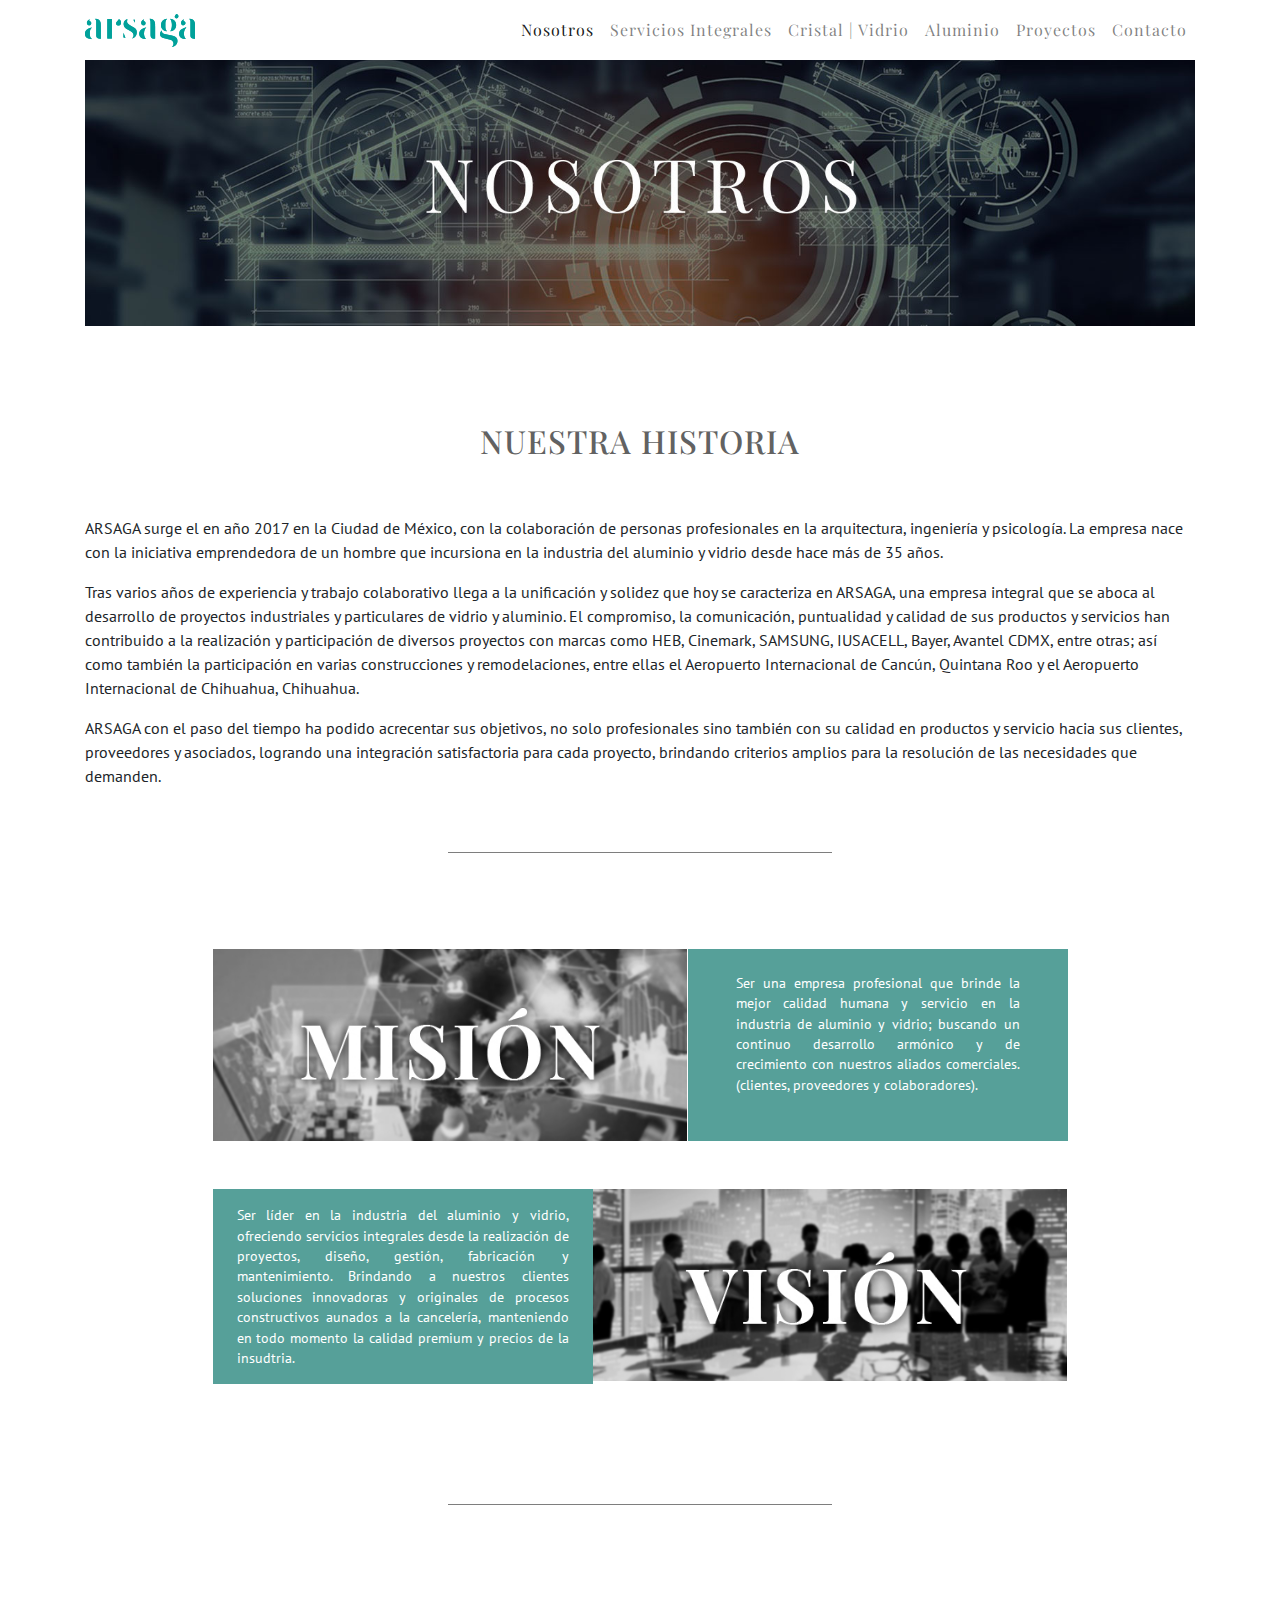
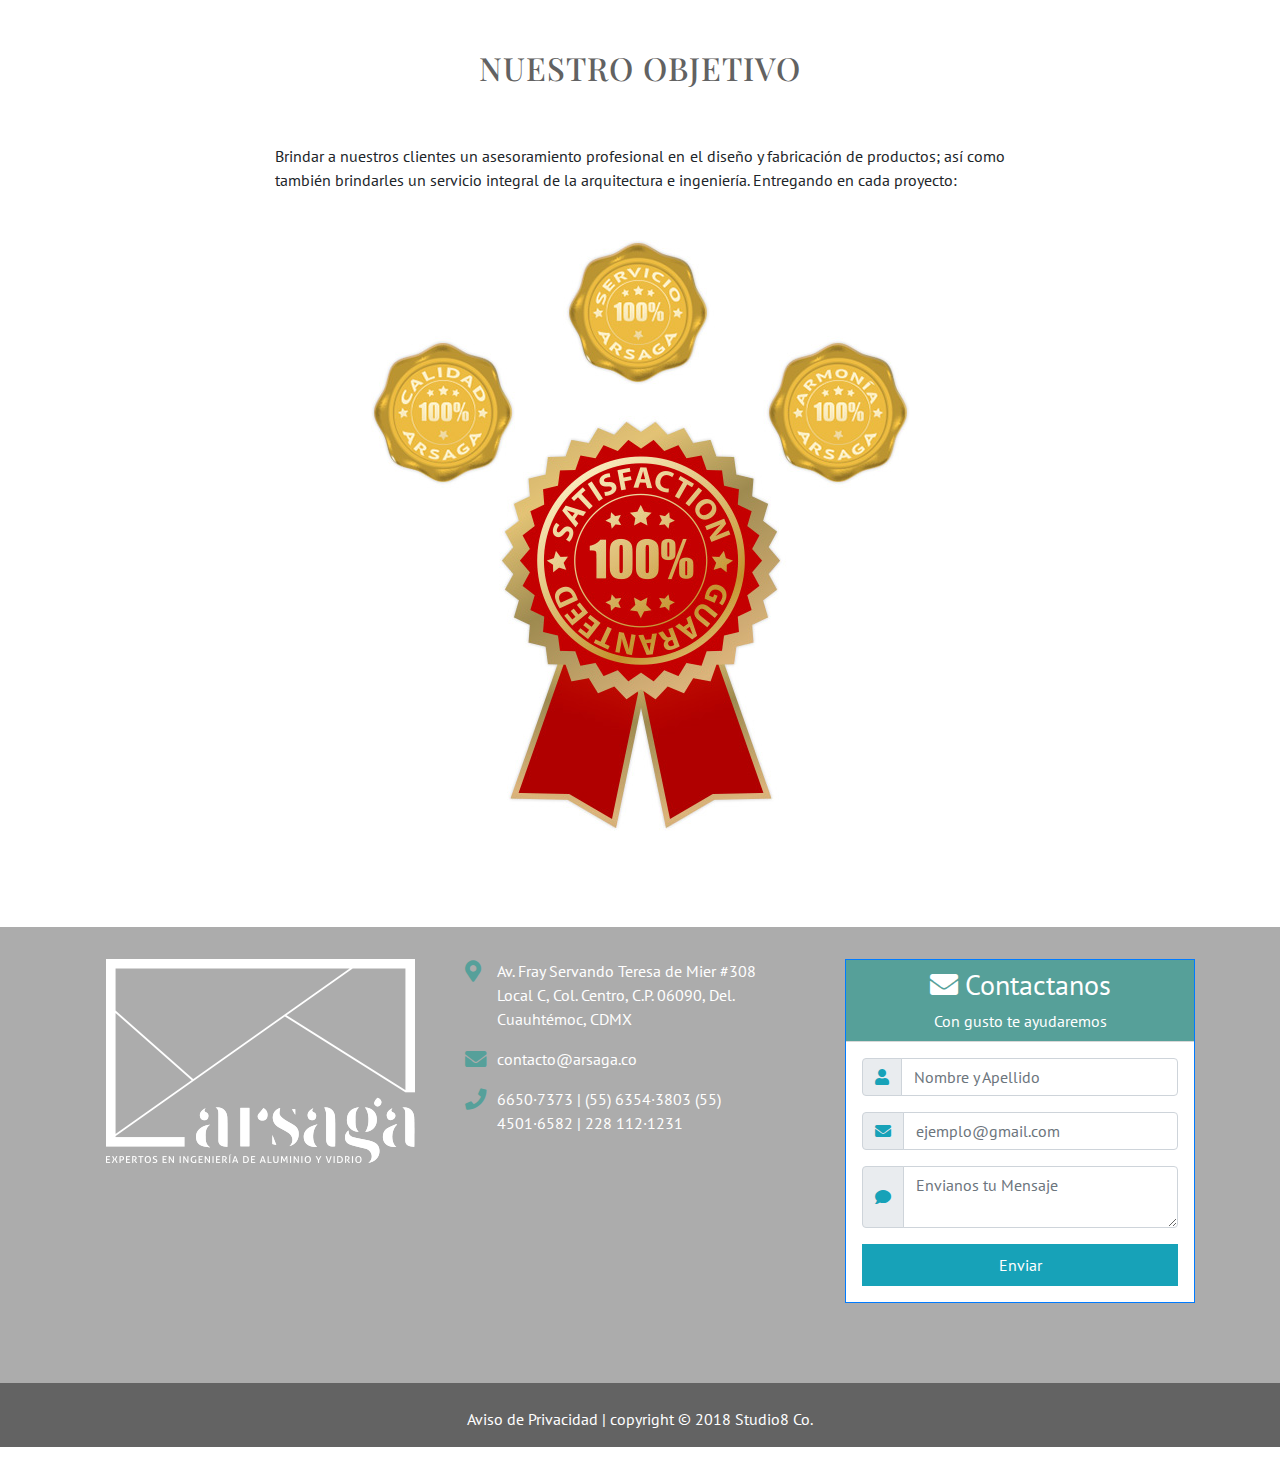
<file: nosotros.html>
<!DOCTYPE html>
<html lang="es">
<head>
    <meta charset="UTF-8">
    <title>Arsaga</title>
    <meta name="viewport" content="width=device-width, initial-scale=1.0">
    <meta http-equiv="X-UA-Compatible" content="ie=edge">
    <link rel="stylesheet" href="fonts/css/fontawesome-all.min.css">
    <link rel="stylesheet" href="dist/css/bootstrap.css">
    <link rel="stylesheet" href="css/styles.css">
    <link rel="stylesheet" href="css/responsive.css">
    <link rel="stylesheet" href="css/icon_servicios.css">
    <link rel="stylesheet" href="css/owl.carousel.min.css">
    <link rel="stylesheet" href="css/owl.theme.default.min.css">

    <!-- Global site tag (gtag.js) - Google Analytics -->
    <script async src="https://www.googletagmanager.com/gtag/js?id=UA-114584658-1"></script>
    <script>
        window.dataLayer = window.dataLayer || [];

        function gtag() {
            dataLayer.push(arguments);
        }
        gtag('js', new Date());

        gtag('config', 'UA-114584658-1');
    </script>

</head>


<body>
    <nav class="navbar fixed-top navbar-expand-lg navbar-light bg-white">
        <div class="container">
            <a class="navbar-brand" href="#" onclick="$('header').animatescroll({scrollSpeed:1500,easing:'easeInOutQuad'});"><img src="img/logo-menu.png" alt=""></a>
            <button class="navbar-toggler" type="button" data-toggle="collapse" data-target="#navbarSupportedContent" aria-controls="navbarSupportedContent" aria-expanded="false" aria-label="Toggle navigation">
      <span class="navbar-toggler-icon"></span>
    </button>

            <div class="collapse navbar-collapse" id="navbarSupportedContent">
                <ul class="navbar-nav ml-auto">
                    <li class="nav-item active">
                        <a class="nav-link titulos" href="#nosotros.html">Nosotros</a>
                    </li>

                    <li class="nav-item dropdown">
                        <a class="nav-link titulos" href="index.html#servicios">
                            Servicios Integrales
                          </a>
                    </li>

                    <li class="nav-item dropdown">
                        <a class="nav-link titulos" href="vidrios.html">
                            Cristal | Vidrio
                          </a>
                    </li>

                    <li class="nav-item dropdown">
                        <a class="nav-link titulos" href="aluminio.html">
                           Aluminio
                          </a>
                    </li>

                    <li class="nav-item">
                        <a class="nav-link titulos" href="proyectos.html">Proyectos</a>
                    </li>

                    <li class="nav-item">
                        <a class="nav-link titulos" href="#" onclick="$('#contacto').animatescroll({scrollSpeed:1500,easing:'easeInOutQuad'});">Contacto</a>
                    </li>
                </ul>
            </div>
        </div>
    </nav>

    <div class="container mt-5">
        <div class="row">
            <div class="col-12"><img src="img/nosotros.jpg" alt="" class="img-fluid"></div>
        </div>
    </div>

    <section id="historia" class="mt-5">
        <div class="container">
            <div class="row">
                <div class="col-12">
                    <h2 class="titulos text-center color-secundario py-5">NUESTRA HISTORIA</h2>
                    <p>ARSAGA surge el en año 2017 en la Ciudad de México, con la colaboración de personas profesionales en la arquitectura, ingeniería y psicología. La empresa nace con la iniciativa emprendedora de un hombre que incursiona en la industria del aluminio y vidrio desde hace más de 35 años.</p>
                    <p>Tras varios años de experiencia y trabajo colaborativo llega a la unificación y solidez que hoy se caracteriza en ARSAGA, una empresa integral que se aboca al desarrollo de proyectos industriales y particulares de vidrio y aluminio. El compromiso, la comunicación, puntualidad y calidad de sus productos y servicios han contribuido a la realización y participación de diversos proyectos con marcas como HEB, Cinemark, SAMSUNG, IUSACELL, Bayer, Avantel CDMX, entre otras; así como también la participación en varias construcciones y remodelaciones, entre ellas el Aeropuerto Internacional de Cancún, Quintana Roo y el Aeropuerto Internacional de Chihuahua, Chihuahua.</p>
                    <p>ARSAGA con el paso del tiempo ha podido acrecentar sus objetivos, no solo profesionales sino también con su calidad en productos y servicio hacia sus clientes, proveedores y asociados, logrando una integración satisfactoria para cada proyecto, brindando criterios amplios para la resolución de las necesidades que demanden.
                    </p>
                </div>
            </div>
        </div>
    </section>
    <hr class="line2 my-5">

    <section id="vision" class="py-4">
        <div class="container pt-4">
            <div class="row justify-content-center">
                <div class="col-12 col-md-6 col-lg-5 px-0"><img src="img/mision.jpg" alt="" class="img-fluid"></div>
                <div class="col-12 col-md-6 col-lg-4 px-0 bg-info"><p class="px-5 pt-4 text-justify text-white f-size">Ser una empresa profesional que brinde la mejor calidad humana y servicio en la industria de aluminio y vidrio; buscando un continuo desarrollo armónico y de crecimiento con nuestros aliados comerciales. (clientes, proveedores y colaboradores).</p></div>
            </div>
            <div class="row justify-content-center my-5">
                <div class="col-12 col-md-6 col-lg-5 px-0"><img src="img/Vision.jpg" alt="" class="img-fluid"></div>
                <div class="col-12 col-md-6 col-lg-4 px-0 bg-info order-md-first"><p class="px-4 pt-3 text-justify text-white f-size align-self-center">Ser líder en la industria del aluminio y vidrio, ofreciendo servicios integrales desde la realización de proyectos, diseño, gestión, fabricación y mantenimiento. Brindando a nuestros clientes soluciones innovadoras y originales de procesos constructivos aunados a la cancelería, manteniendo en todo momento la calidad premium y precios de la insudtria.</p></div>
            </div>
        </div>
    </section>

    <hr class="line2 my-5">

    <section id="objetivo" class="py-5">
        <div class="container">
            <div class="row justify-content-center">
                <div class="col-12 col-lg-8">
                    <h2 class="titulos text-center color-secundario py-5">NUESTRO OBJETIVO</h2>
                    <p class="text-justify">Brindar a nuestros clientes un asesoramiento profesional en el diseño y fabricación de productos; así como también brindarles un servicio integral de la arquitectura e ingeniería. Entregando en cada proyecto:
                    </p>
                    <img src="img/objetivo.jpg" alt="" class="d-block mx-auto img-fluid my-5">
                </div>
            </div>
        </div>
    </section>
 
    <section id="contacto">

        <div class="container">
            <div class="row justify-content-center">
                <div class="col-12 col-md-6 col-lg-4 pb-5">
                    <img src="img/logo_footer.png" class="img-responsive d-block mx-auto" alt="">
                </div>
                <div class="col-12 col-md-6 col-lg-4 pb-5">
                    <div class="row justify-content-center">
                        <div class="col-1"><i class="fas fa-map-marker-alt fa-lg color-principal pt-1"></i></div>
                        <div class="col-11">
                            <p class="text-white"> Av. Fray Servando Teresa de Mier #308 <br> Local C, Col. Centro, C.P. 06090, Del. Cuauhtémoc, CDMX</p>
                        </div>

                        <div class="col-1"><i class="fas fa-envelope fa-lg color-principal pt-1"></i></div>
                        <div class="col-11">
                            <p class="text-white"> contacto@arsaga.co</p>
                        </div>

                        <div class="col-1"><i class="fas fa-phone fa-lg color-principal pt-1"></i> </div>
                        <div class="col-11">
                            <p class="text-white">6650·7373 | (55) 6354·3803 (55) <br> 4501·6582 | 228 112·1231</p>
                        </div>

                    </div>

                </div>

                <div class="col-12 col-md-10 col-lg-4 pb-5">


                    <!--Form with header-->

                    <form action="mail.php" method="post">
                        <div class="card border-primary rounded-0">
                            <div class="card-header p-0">
                                <div class="bg-info text-white text-center py-2">
                                    <h3><i class="fa fa-envelope"></i> Contactanos</h3>
                                    <p class="m-0">Con gusto te ayudaremos</p>
                                </div>
                            </div>
                            <div class="card-body p-3">
                                <!--Body-->
                                <div class="form-group">
                                    <div class="input-group mb-2">
                                        <div class="input-group-prepend">
                                            <div class="input-group-text"><i class="fa fa-user text-info"></i></div>
                                        </div>
                                        <input type="text" class="form-control" id="nombre" name="nombre" placeholder="Nombre y Apellido" required>
                                    </div>
                                </div>
                                <div class="form-group">
                                    <div class="input-group mb-2">
                                        <div class="input-group-prepend">
                                            <div class="input-group-text"><i class="fa fa-envelope text-info"></i></div>
                                        </div>
                                        <input type="email" class="form-control" id="nombre" name="email" placeholder="ejemplo@gmail.com" required>
                                    </div>
                                </div>

                                <div class="form-group">
                                    <div class="input-group mb-2">
                                        <div class="input-group-prepend">
                                            <div class="input-group-text"><i class="fa fa-comment text-info"></i></div>
                                        </div>
                                        <textarea class="form-control" placeholder="Envianos tu Mensaje" required></textarea>
                                    </div>
                                </div>

                                <div class="text-center">
                                    <input type="submit" value="Enviar" class="btn btn-info btn-block rounded-0 py-2">
                                </div>
                            </div>

                        </div>
                    </form>
                    <!--Form with header-->
                </div>
            </div>
        </div>
    </section>

    <footer>
        <div class="container">
            <div class="row">
                <div class="col-12 text-center">
                    <p class="text-white pt-4"><a href="#aviso" class="text-white">Aviso de Privacidad</a> <span class="py-5">|</span> <a href="http://studio-8.co" class="text-white" target="_blank">copyright © 2018 Studio8 Co</a>.</p>
                </div>
            </div>
        </div>
    </footer>



   
   
    <!-- BOOTSTRAP CORE JAVASCRIPT  -->

    <script src="js/jquery.min.js"></script>
    <script src="js/animatescroll.min.js"></script>
    <script src="js/velocity.min.js"></script>
    <script src="js/velocity.ui.min.js"></script>
    <script src="js/modal.js"></script>
    <script src="js/popper.min.js"></script>
    <script src="js/bootstrap.min.js"></script>
    <script src="js/owl.carousel.min.js"></script>
    <script src="js/custom.js"></script>
 

</body>
</html>
</file>
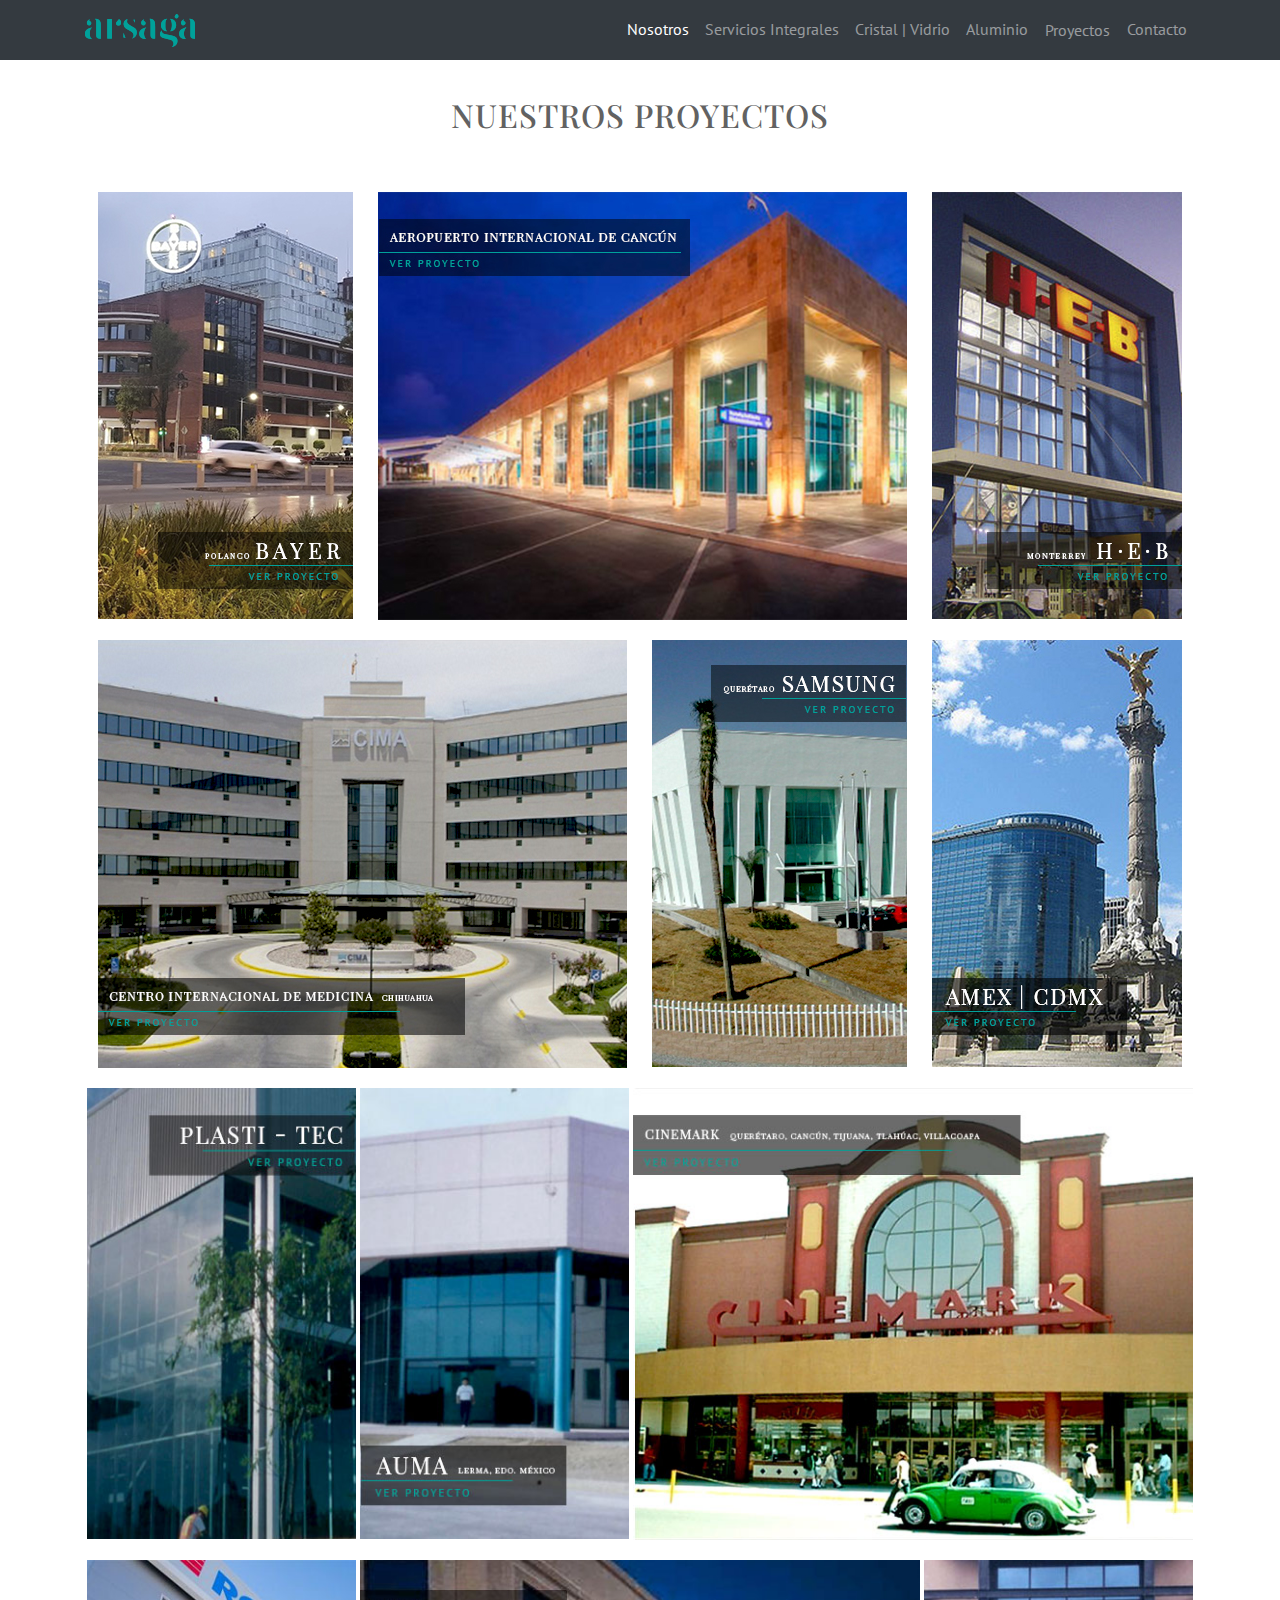
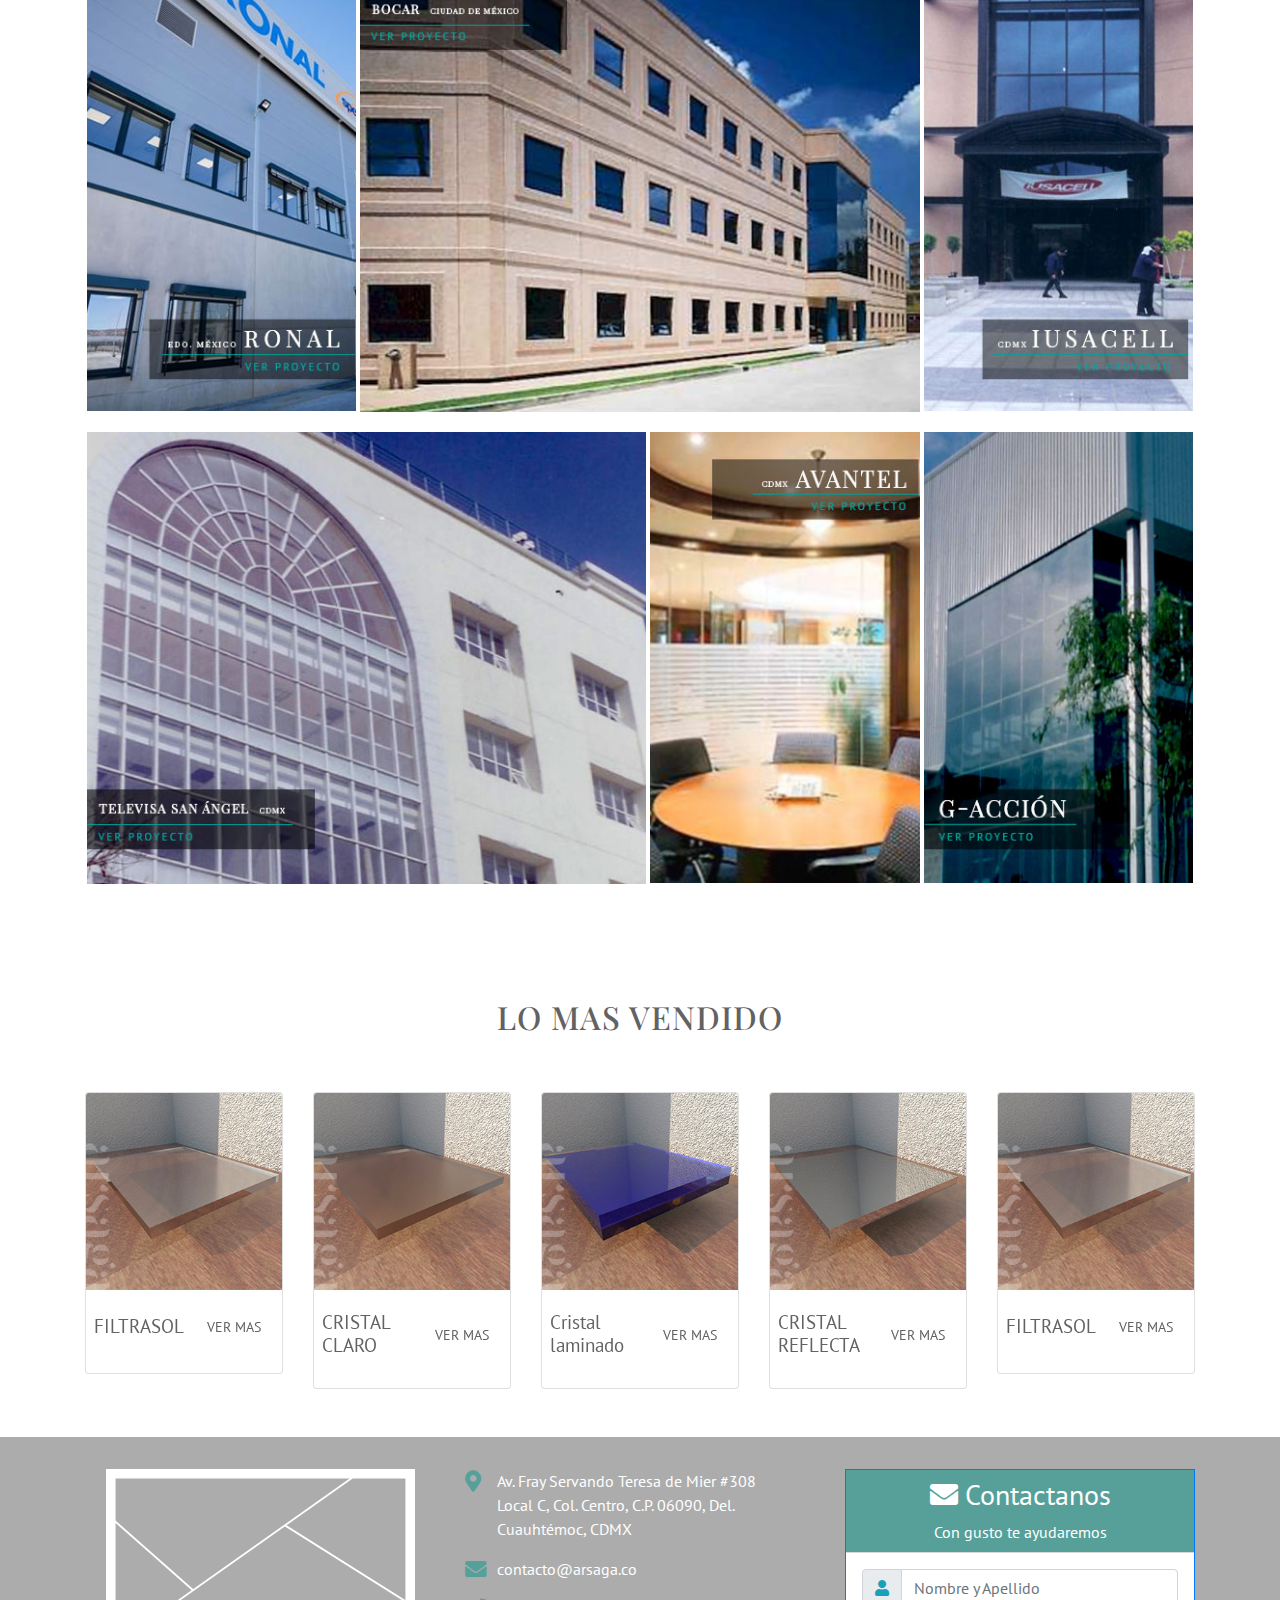
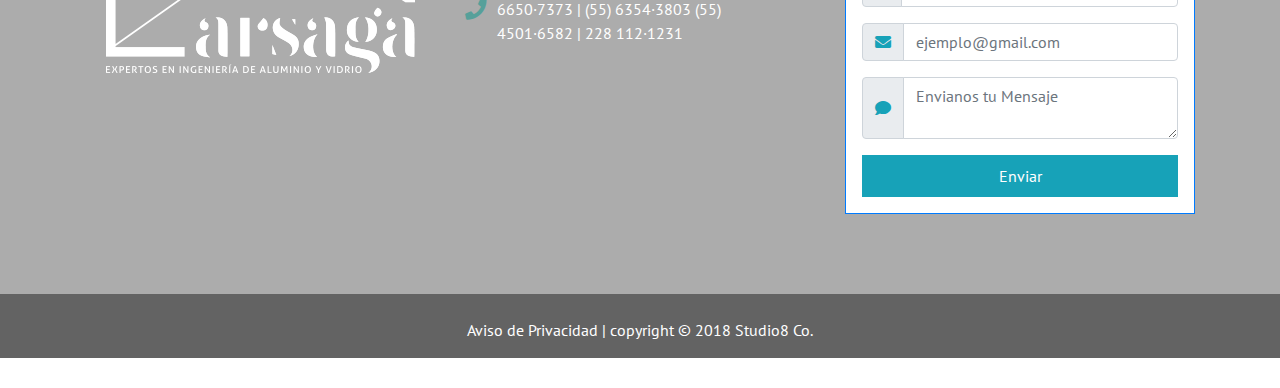
<file: proyectos.html>
<!DOCTYPE html>
<html lang="es">
<head>
    <meta charset="UTF-8">
    <title>Arsaga</title>
    <meta name="viewport" content="width=device-width, initial-scale=1.0">
    <meta http-equiv="X-UA-Compatible" content="ie=edge">
    <link rel="stylesheet" href="fonts/css/fontawesome-all.min.css">
    <link rel="stylesheet" href="dist/css/bootstrap.css">
    <link rel="stylesheet" href="css/styles.css">
    <link rel="stylesheet" href="css/responsive.css">
    <link rel="stylesheet" href="css/icon_servicios.css">
    <link rel="stylesheet" href="css/owl.carousel.min.css">
    <link rel="stylesheet" href="css/owl.theme.default.min.css">

    <!-- Global site tag (gtag.js) - Google Analytics -->
    <script async src="https://www.googletagmanager.com/gtag/js?id=UA-114584658-1"></script>
    <script>
        window.dataLayer = window.dataLayer || [];

        function gtag() {
            dataLayer.push(arguments);
        }
        gtag('js', new Date());

        gtag('config', 'UA-114584658-1');
    </script>

</head>


<body>
    <nav class="navbar fixed-top navbar-expand-md navbar-dark bg-dark">
        <div class="container">
            <a class="navbar-brand" href="#" onclick="$('header').animatescroll({scrollSpeed:1500,easing:'easeInOutQuad'});"><img src="img/logo-menu.png" alt=""></a>
            <button class="navbar-toggler" type="button" data-toggle="collapse" data-target="#navbarSupportedContent" aria-controls="navbarSupportedContent" aria-expanded="false" aria-label="Toggle navigation">
      <span class="navbar-toggler-icon"></span>
    </button>

            <div class="collapse navbar-collapse" id="navbarSupportedContent">
                <ul class="navbar-nav ml-auto">
                    <li class="nav-item active">
                        <a class="nav-link" href="#nosotros.html">Nosotros</a>
                    </li>

                    <li class="nav-item dropdown">
                        <a class="nav-link" href="index.html#servicios">
                            Servicios Integrales
                          </a>
                    </li>

                    <li class="nav-item dropdown">
                        <a class="nav-link" href="vidrios.html">
                            Cristal | Vidrio
                          </a>
                    </li>

                    <li class="nav-item dropdown">
                        <a class="nav-link" href="aluminio.html">
                           Aluminio
                          </a>
                    </li>

                    <li class="nav-item">
                        <a class="nav-link btn" href="proyectos.html">Proyectos</a>
                    </li>

                    <li class="nav-item">
                        <a class="nav-link" href="#" onclick="$('#contacto').animatescroll({scrollSpeed:1500,easing:'easeInOutQuad'});">Contacto</a>
                    </li>
                </ul>
            </div>
        </div>
    </nav>


    <section id="proyectos" class="my-5">
        <h2 class="titulos color-secundario text-center py-5">
            NUESTROS PROYECTOS
        </h2>
        <div class="container">
            <div class="row">
                <div class="col-12 text-center">
                    <div class="contenedor-flex mb-3">
                        <a href="#" data-toggle="modal" data-target="#modalBayer">
                            <div class="flex-img"><img src="img/proyectos/proyecto1.jpg" alt=""></div>
                        </a>
                        <a href="#" data-toggle="modal" data-target="#modalAeropuerto">
                            <div class="flex-img"><img src="img/proyectos/proyecto2.jpg" alt=""></div>
                        </a>
                        <a href="#" data-toggle="modal" data-target="#modalHeb">
                            <div class="flex-img"><img src="img/proyectos/proyecto3.jpg" alt=""></div>
                        </a>
                    </div>
                    <div class="contenedor-flex mb-3">
                        <a href="#" data-toggle="modal" data-target="#modalCima">
                            <div class="flex-img"><img src="img/proyectos/proyecto4.jpg" alt=""></div>
                        </a>
                        <a href="#" data-toggle="modal" data-target="#modalSamsung">
                            <div class="flex-img"><img src="img/proyectos/proyecto5.jpg" alt=""></div>
                        </a>
                        <a href="#" data-toggle="modal" data-target="#modalAmex">
                            <div class="flex-img"><img src="img/proyectos/proyecto6.jpg" alt=""></div>
                        </a>
                    </div>
                    
                    <div class="contenedor-flex mb-3">
                        <a href="#" data-toggle="modal" data-target="#modalPlastitec">
                            <div class="flex-img"><img src="img/proyectos/proyecto7.jpg" alt=""></div>
                        </a>
                        <a href="#" data-toggle="modal" data-target="#modalAuma">
                            <div class="flex-img"><img src="img/proyectos/proyecto8.jpg" alt=""></div>
                        </a>
                        <a href="#" data-toggle="modal" data-target="#modalCinemark">
                            <div class="flex-img"><img src="img/proyectos/proyecto9.jpg" alt=""></div>
                        </a>
                    </div>
                    
                    <div class="contenedor-flex mb-3">
                        <a href="#" data-toggle="modal" data-target="#modalRonal">
                            <div class="flex-img"><img src="img/proyectos/proyecto10.jpg" alt=""></div>
                        </a>
                        <a href="#" data-toggle="modal" data-target="#modalBocar">
                            <div class="flex-img"><img src="img/proyectos/proyecto11.jpg" alt=""></div>
                        </a>
                        <a href="#" data-toggle="modal" data-target="#modalIusacell">
                            <div class="flex-img"><img src="img/proyectos/proyecto12.jpg" alt=""></div>
                        </a>
                    </div>
                    
                    <div class="contenedor-flex mb-3">
                        <a href="#" data-toggle="modal" data-target="#modalTelevisa">
                            <div class="flex-img"><img src="img/proyectos/proyecto13.jpg" alt=""></div>
                        </a>
                        <a href="#" data-toggle="modal" data-target="#modalAvantel">
                            <div class="flex-img"><img src="img/proyectos/proyecto14.jpg" alt=""></div>
                        </a>
                        <a href="#" data-toggle="modal" data-target="#modalAccion">
                            <div class="flex-img"><img src="img/proyectos/proyecto15.jpg" alt=""></div>
                        </a>
                    </div>
                   
                </div>
            </div>
        </div>
    </section>

    <section id="proveedores" class="my-5">
         <h2 class="titulos color-secundario text-center py-5">
            LO MAS VENDIDO
        </h2>
        <div class="container">
            <div class="row justify-content-center">
                <div class="col-12">
                    <div id="vendido" class="owl-carousel owl-theme">

                        <div>
                            <div class="card">
                                <img class="card-img-top img-fluid" src="img/mas_vendido/CRISTAL-CLARO-ANTIREFLEJANTE-272x274.jpg" alt="Card image cap">
                                <div class="card-body">
                                    <div class="d-flex justify-content-between align-items-center">
                                        <h5 class="card-title color-secundario">FILTRASOL</h5>
                                        <h6>
                                            <a href="#" class="btn color-secundario f-size">VER MAS</a>
                                        </h6>
                                    </div>
                                </div>
                            </div>
                        </div>

                        <div>
                            <div class="card">
                                <img class="card-img-top img-fluid" src="img/mas_vendido/FILTRASOL-272x274.jpg" alt="Card image cap">
                                <div class="card-body">
                                    <div class="d-flex justify-content-between align-items-center">
                                        <h5 class="card-title color-secundario">CRISTAL CLARO</h5>
                                        <h6>
                                            <a href="#" class="btn color-secundario f-size">VER MAS</a>
                                        </h6>
                                    </div>
                                </div>
                            </div>
                        </div>

                        <div>
                            <div class="card">
                                <img class="card-img-top img-fluid" src="img/mas_vendido/LAMINADO-PVV-COLOR-272x274.jpg" alt="Card image cap">
                                <div class="card-body">
                                    <div class="d-flex justify-content-between align-items-center">
                                        <h5 class="card-title color-secundario">Cristal laminado</h5>
                                        <h6>
                                            <a href="#" class="btn color-secundario f-size">VER MAS</a>
                                        </h6>
                                    </div>
                                </div>
                            </div>
                        </div>

                        <div>
                            <div class="card">
                                <img class="card-img-top img-fluid" src="img/mas_vendido/REFLECTA-272x274.jpg" alt="Card image cap">
                                <div class="card-body">
                                    <div class="d-flex justify-content-between align-items-center">
                                        <h5 class="card-title color-secundario">CRISTAL REFLECTA</h5>
                                        <h6>
                                            <a href="#" class="btn color-secundario f-size">VER MAS</a>
                                        </h6>
                                    </div>
                                </div>
                            </div>
                        </div>

                    </div>
                </div>
            </div>
        </div>
    </section>

    <section id="contacto">

        <div class="container">
            <div class="row justify-content-center">
                <div class="col-12 col-md-6 col-lg-4 pb-5">
                    <img src="img/logo_footer.png" class="img-responsive d-block mx-auto" alt="">
                </div>
                <div class="col-12 col-md-6 col-lg-4 pb-5">
                    <div class="row justify-content-center">
                        <div class="col-1"><i class="fas fa-map-marker-alt fa-lg color-principal pt-1"></i></div>
                        <div class="col-11">
                            <p class="text-white"> Av. Fray Servando Teresa de Mier #308 <br> Local C, Col. Centro, C.P. 06090, Del. Cuauhtémoc, CDMX</p>
                        </div>

                        <div class="col-1"><i class="fas fa-envelope fa-lg color-principal pt-1"></i></div>
                        <div class="col-11">
                            <p class="text-white"> contacto@arsaga.co</p>
                        </div>

                        <div class="col-1"><i class="fas fa-phone fa-lg color-principal pt-1"></i> </div>
                        <div class="col-11">
                            <p class="text-white">6650·7373 | (55) 6354·3803 (55) <br> 4501·6582 | 228 112·1231</p>
                        </div>

                    </div>

                </div>

                <div class="col-12 col-md-10 col-lg-4 pb-5">


                    <!--Form with header-->

                    <form action="mail.php" method="post">
                        <div class="card border-primary rounded-0">
                            <div class="card-header p-0">
                                <div class="bg-info text-white text-center py-2">
                                    <h3><i class="fa fa-envelope"></i> Contactanos</h3>
                                    <p class="m-0">Con gusto te ayudaremos</p>
                                </div>
                            </div>
                            <div class="card-body p-3">
                                <!--Body-->
                                <div class="form-group">
                                    <div class="input-group mb-2">
                                        <div class="input-group-prepend">
                                            <div class="input-group-text"><i class="fa fa-user text-info"></i></div>
                                        </div>
                                        <input type="text" class="form-control" id="nombre" name="nombre" placeholder="Nombre y Apellido" required>
                                    </div>
                                </div>
                                <div class="form-group">
                                    <div class="input-group mb-2">
                                        <div class="input-group-prepend">
                                            <div class="input-group-text"><i class="fa fa-envelope text-info"></i></div>
                                        </div>
                                        <input type="email" class="form-control" id="nombre" name="email" placeholder="ejemplo@gmail.com" required>
                                    </div>
                                </div>

                                <div class="form-group">
                                    <div class="input-group mb-2">
                                        <div class="input-group-prepend">
                                            <div class="input-group-text"><i class="fa fa-comment text-info"></i></div>
                                        </div>
                                        <textarea class="form-control" placeholder="Envianos tu Mensaje" required></textarea>
                                    </div>
                                </div>

                                <div class="text-center">
                                    <input type="submit" value="Enviar" class="btn btn-info btn-block rounded-0 py-2">
                                </div>
                            </div>

                        </div>
                    </form>
                    <!--Form with header-->
                </div>
            </div>
        </div>
    </section>

    <footer>
        <div class="container">
            <div class="row">
                <div class="col-12 text-center">
                    <p class="text-white pt-4"><a href="#aviso" class="text-white">Aviso de Privacidad</a> <span class="py-5">|</span> <a href="http://studio-8.co" class="text-white" target="_blank">copyright © 2018 Studio8 Co</a>.</p>
                </div>
            </div>
        </div>
    </footer>



    <!-- VENTANAS MODALES DE PROYECTOS -->

    <!-- Modal BAYER-->

    <div class="modal" id="modalBayer" data-easein="flipXIn" tabindex="-1" role="dialog" aria-labelledby="exampleModalLabel" aria-hidden="true">
        <div class="modal-dialog" role="document">
            <div class="modal-content">
                <div class="modal-header">
                    <button type="button" class="close" data-dismiss="modal" aria-label="Close">
          <span aria-hidden="true">&times;</span>
        </button>
                </div>
                <div class="modal-body">
                    <div class="container-fluid">

                        <div class="row justify-content-center">
                            <div class="col-12">
                                <div class="row justify-content-center">
                                    <div class="col-12 col-md-6 mt-5 mt-md-1 order-md-2">
                                        <h2 class="proyectTitle color-secundario text-center"><i class="fas fa-circle fa-xs"></i> BAYER <i class="fas fa-circle fa-xs"></i></h2>
                                        <hr class="line">
                                        <h5 class="text-center color-secundario">Polanco CDMX</h5>
                                        <ul class="color-secundario mt-5">
                                            <li class="li">Suministro y colocación de cancelería de aluminio blanco con cristal claro en todo el Edificio nuevo de Bayer. </li>
                                            <li class="li">Cristales Duo Vent para el cubo de las escaleras, cristales esmerilados para el interior de las oficinas. </li>
                                            <li class="li">Domo a base de cristales laminados de 12 mm.</li>
                                        </ul>
                                    </div>
                                    <div class="col-12 col-md-6 text-center">
                                        <img src="img/proyectos/bayer/foto.jpg" class="img-fluid" alt="">
                                    </div>

                                </div>

                                <div class="row justify-content-center my-3">
                                    <div class="contenedor-flex">
                                        <div class="flex-img">
                                            <img src="img/proyectos/bayer/foto1.jpg" class="img-fluid" alt="">
                                        </div>
                                        <div class="flex-img">
                                            <img src="img/proyectos/bayer/foto2.jpg" class="img-fluid" alt="">
                                        </div>
                                        <div class="flex-img">
                                            <img src="img/proyectos/bayer/foto3.jpg" class="img-fluid" alt="">
                                        </div>
                                    </div>
                                </div>

                                <div class="row justify-content-center my-3">
                                    <div class="contenedor-flex">
                                        <div class="flex-img">
                                            <img src="img/proyectos/bayer/foto4.jpg" class="img-fluid" alt="">
                                        </div>
                                    </div>
                                </div>
                                <div class="row my-3">
                                    <div class="col-12">
                                        <img src="img/proyectos/bayer/Group1.jpg" class="img-fluid" alt="">
                                    </div>
                                </div>
                                <div class="row my-3">
                                    <div class="col-12">
                                        <img src="img/proyectos/bayer/foto8.jpg" class="img-fluid" alt="">
                                    </div>
                                </div>


                            </div>
                        </div>
                    </div>
                </div>
                <div class="modal-footer">
                    <button type="button" class="btn btn-info" data-dismiss="modal">Close</button>
                </div>
            </div>
        </div>
    </div>

    <!-- Modal Aeropuerto-->

    <div class="modal" id="modalAeropuerto" data-easein="flipXIn" tabindex="-1" role="dialog" aria-labelledby="exampleModalLabel" aria-hidden="true">
        <div class="modal-dialog" role="document">
            <div class="modal-content">
                <div class="modal-header">
                    <button type="button" class="close" data-dismiss="modal" aria-label="Close">
          <span aria-hidden="true">&times;</span>
        </button>
                </div>
                <div class="modal-body">
                    <div class="container-fluid">

                        <div class="row justify-content-center">
                            <div class="col-12">
                                <div class="row justify-content-center">
                                    <div class="col-12 col-md-6 mt-5 mt-md-1 order-md-2">
                                        <h2 class="proyectTitle color-secundario text-center"><i class="fas fa-circle fa-xs"></i> AEROPUERTO <i class="fas fa-circle fa-xs"></i></h2>
                                        <hr class="line">
                                        <h5 class="text-center color-secundario">Aeropuerto Internacional, Cancún</h5>
                                        <ul class="color-secundario mt-5">
                                            <li class="li">Suministro y colocación de básicos para fachada de 7 pulgadas de fabricación especial para cavidad de cristal insulado de 35 mm utilizando:
                                                <ul>
                                                    <li>Cristal laminado de 6mm con 6mm claro</li>
                                                    <li>Separador de 12 mm</li>
                                                    <li>Cristal versalux 6 mm</li>
                                                </ul>
                                            </li>
                                        </ul>
                                        <h6>En fachadas exteriores:</h6>
                                        <ul>
                                            <li class="li">Suministro y colocación de cancelaría de la línea Eurovent serie 70 fijo, corredizo y abatible con cristal templado de 6 mm claro. </li>
                                            <li class="li">Cancelería interior en el área de oficinas y en el área de carga y descarga.</li>
                                            <li>Puertas fijas y corredizas tipo louver para cuartos de máquinas.</li>
                                            <li>Puertas de cristal laminado 6mm con 6 mm acabado niebla con herrajes para cristal en el área de sanitarios.</li>
                                            <li>Mamparas para mingitorios con cristal laminado 6mm con 6 mm acabado niebla. </li>
                                            <li> Espejos para lavamanos 6mm con bisel de 1 pulgada y base tubular de aluminio de 1 ¼ x 1 ¼ pulgada.</li>

                                        </ul>
                                    </div>
                                    <div class="col-12 col-md-6 text-center">
                                        <img src="img/proyectos/aeropuerto/Group1.jpg" class="img-fluid" alt="">
                                    </div>

                                </div>

                                <div class="row my-3">
                                    <div class="col-12">
                                        <div class="col-12 px-0">
                                            <img src="img/proyectos/aeropuerto/foto2.jpg" class="img-fluid" alt="">
                                        </div>
                                    </div>
                                </div>
                                <div class="row my-3">
                                    <div class="col-12">
                                        <div class="col-12 px-0">
                                            <img src="img/proyectos/aeropuerto/Group2.jpg" class="img-fluid" alt="">
                                        </div>
                                    </div>
                                </div>

                            </div>
                        </div>
                    </div>
                </div>
                <div class="modal-footer">
                    <button type="button" class="btn btn-info" data-dismiss="modal">Close</button>
                </div>
            </div>
        </div>
    </div>

    <!-- Modal HEB-->

    <div class="modal" id="modalHeb" data-easein="flipXIn" tabindex="-1" role="dialog" aria-labelledby="exampleModalLabel" aria-hidden="true">
        <div class="modal-dialog" role="document">
            <div class="modal-content">
                <div class="modal-header">
                    <button type="button" class="close" data-dismiss="modal" aria-label="Close">
          <span aria-hidden="true">&times;</span>
        </button>
                </div>
                <div class="modal-body">
                    <div class="container-fluid">

                        <div class="row justify-content-center">
                            <div class="col-12">
                                <div class="row justify-content-center">
                                    <div class="col-12 col-md-6 mt-5 mt-md-1 order-md-2">
                                        <h2 class="proyectTitle color-secundario text-center"><i class="fas fa-circle fa-xs"></i> HEB <i class="fas fa-circle fa-xs"></i></h2>
                                        <hr class="line">
                                        <h5 class="text-center color-secundario">Nuevo Laredo | Monterrey</h5>
                                        <h6 class="color-secundario mt-5">
                                            Nuevo Laredo:
                                        </h6>
                                        <ul class="color-secundario">
                                            <li class="li">Suministro y colocación de la cancelería integral a base de aluminio - cristal en toda la fachada.
                                            </li>
                                            <li>Instalación de espejos en el área de sanitarios.</li>
                                        </ul>
                                        <h6 class="color-secundario">Monterrey:</h6>
                                        <ul>
                                            <li>Desmontaje de puertas automáticas.</li>
                                            <li>Modificaciones a la cancelería existente, mediante el desmontaje, recorte y montaje.</li>
                                            <li>Suministro y colocación de la cancelería de la fachada.</li>
                                        </ul>
                                    </div>
                                    <div class="col-12 col-md-6 text-center">
                                        <img src="img/proyectos/heb/foto.jpg" class="img-fluid" alt="">
                                    </div>

                                </div>

                                <div class="row my-3">
                                    <div class="col-12">
                                        <div class="col-12 px-0">
                                            <img src="img/proyectos/heb/Group1.jpg" class="img-fluid" alt="">
                                        </div>
                                    </div>
                                </div>
                                <div class="row my-3">
                                    <div class="col-12">
                                        <div class="col-12 px-0">
                                            <img src="img/proyectos/heb/foto2.jpg" class="img-fluid" alt="">
                                        </div>
                                    </div>
                                </div>
                                <div class="row my-3">
                                    <div class="col-12">
                                        <div class="col-12 px-0">
                                            <img src="img/proyectos/heb/Group2.jpg" class="img-fluid" alt="">
                                        </div>
                                    </div>
                                </div>

                            </div>
                        </div>
                    </div>
                </div>
                <div class="modal-footer">
                    <button type="button" class="btn btn-info" data-dismiss="modal">Close</button>
                </div>
            </div>
        </div>
    </div>

    <!-- Modal CIMA-->

    <div class="modal" id="modalCima" data-easein="flipXIn" tabindex="-1" role="dialog" aria-labelledby="exampleModalLabel" aria-hidden="true">
        <div class="modal-dialog" role="document">
            <div class="modal-content">
                <div class="modal-header">
                    <button type="button" class="close" data-dismiss="modal" aria-label="Close">
          <span aria-hidden="true">&times;</span>
        </button>
                </div>
                <div class="modal-body">
                    <div class="container-fluid">

                        <div class="row justify-content-center">
                            <div class="col-12">
                                <div class="row justify-content-center">
                                    <div class="col-12 col-md-6 mt-5 mt-md-1 order-md-2">
                                        <h2 class="proyectTitle color-secundario text-center"><i class="fas fa-circle fa-xs"></i> CIMA <i class="fas fa-circle fa-xs"></i></h2>
                                        <hr class="line">
                                        <h5 class="text-center color-secundario">Centro Internacional de Medicina Chihuahua</h5>
                                        <ul class="color-secundario mt-5">
                                            <li class="li">Suministro y colocación de cancelería de 4”en color G2 con cristal blue - green en los 5 pisos de la fachada del Edificio.
                                            </li>
                                        </ul>
                                    </div>
                                    <div class="col-12 col-md-6 text-center">
                                        <img src="img/proyectos/cima/foto.jpg" class="img-fluid" alt="">
                                    </div>

                                </div>

                                <div class="row my-3">
                                    <div class="col-12">
                                        <div class="col-12 px-0">
                                            <img src="img/proyectos/cima/Group1.jpg" class="img-fluid" alt="">
                                        </div>
                                    </div>
                                </div>
                                <div class="row my-3">
                                    <div class="col-12">
                                        <div class="col-12 px-0">
                                            <img src="img/proyectos/cima/foto2.jpg" class="img-fluid" alt="">
                                        </div>
                                    </div>
                                </div>

                            </div>
                        </div>
                    </div>
                </div>
                <div class="modal-footer">
                    <button type="button" class="btn btn-info" data-dismiss="modal">Close</button>
                </div>
            </div>
        </div>
    </div>

    <!-- Modal SAMSUNG-->

    <div class="modal" id="modalSamsung" data-easein="flipXIn" tabindex="-1" role="dialog" aria-labelledby="exampleModalLabel" aria-hidden="true">
        <div class="modal-dialog" role="document">
            <div class="modal-content">
                <div class="modal-header">
                    <button type="button" class="close" data-dismiss="modal" aria-label="Close">
          <span aria-hidden="true">&times;</span>
        </button>
                </div>
                <div class="modal-body">
                    <div class="container-fluid">

                        <div class="row justify-content-center">
                            <div class="col-12">
                                <div class="row justify-content-center">
                                    <div class="col-12 col-md-6 mt-5 mt-md-1 order-md-2">
                                        <h2 class="proyectTitle color-secundario text-center"><i class="fas fa-circle fa-xs"></i> SAMSUNG <i class="fas fa-circle fa-xs"></i></h2>
                                        <h5 class="text-center color-secundario">Querétaro</h5>
                                        <hr class="line">
                                        <ul class="color-secundario mt-5">
                                            <li class="li">Suministro y colocación de cancelería de aluminio blanco con cristal tintex verde, en el la fachada principal.
                                            </li>
                                            <li>Además cancelería interior en el área de oficinas.</li>
                                        </ul>
                                    </div>
                                    <div class="col-12 col-md-6 text-center">
                                        <img src="img/proyectos/samsung/foto.jpg" class="img-fluid" alt="">
                                    </div>

                                </div>

                                <div class="row my-3">
                                    <div class="col-12">
                                        <div class="col-12 px-0">
                                            <img src="img/proyectos/samsung/Group1.jpg" class="img-fluid" alt="">
                                        </div>
                                    </div>
                                </div>

                            </div>
                        </div>
                    </div>
                </div>
                <div class="modal-footer">
                    <button type="button" class="btn btn-info" data-dismiss="modal">Close</button>
                </div>
            </div>
        </div>
    </div>


    <!-- Modal AMEX-->

    <div class="modal" id="modalAmex" data-easein="flipXIn" tabindex="-1" role="dialog" aria-labelledby="exampleModalLabel" aria-hidden="true">
        <div class="modal-dialog" role="document">
            <div class="modal-content">
                <div class="modal-header">
                    <button type="button" class="close" data-dismiss="modal" aria-label="Close">
          <span aria-hidden="true">&times;</span>
        </button>
                </div>
                <div class="modal-body">
                    <div class="container-fluid">

                        <div class="row justify-content-center">
                            <div class="col-12">
                                <div class="row justify-content-center">
                                    <div class="col-12 col-md-6 mt-5 mt-md-1 order-md-2">
                                        <h2 class="proyectTitle color-secundario text-center"><i class="fas fa-circle fa-xs"></i> AMEX <i class="fas fa-circle fa-xs"></i></h2>
                                        <hr class="line">
                                        <h5 class="text-center color-secundario">American Express, CDMX</h5>
                                        <ul class="color-secundario mt-5">
                                            <li class="li">Suministro y colocación de 2800 m2 de cristal 9 mm templado con película frosty, en el interior del edificio en área de oficinas.
                                            </li>
                                        </ul>
                                    </div>
                                    <div class="col-12 col-md-6 text-center">
                                        <img src="img/proyectos/amex/foto.jpg" class="img-fluid" alt="">
                                    </div>

                                </div>

                                <div class="row my-3">
                                    <div class="col-12">
                                        <div class="col-12 px-0">
                                            <img src="img/proyectos/amex/Group1.jpg" class="img-fluid" alt="">
                                        </div>
                                    </div>
                                </div>

                                <div class="row my-3">
                                    <div class="col-12">
                                        <div class="col-12 px-0">
                                            <img src="img/proyectos/amex/foto2.jpg" class="img-fluid" alt="">
                                        </div>
                                    </div>
                                </div>

                                <div class="row my-3">
                                    <div class="col-12">
                                        <div class="col-12 px-0">
                                            <img src="img/proyectos/amex/Group2.jpg" class="img-fluid" alt="">
                                        </div>
                                    </div>
                                </div>

                            </div>
                        </div>
                    </div>
                </div>
                <div class="modal-footer">
                    <button type="button" class="btn btn-info" data-dismiss="modal">Close</button>
                </div>
            </div>
        </div>
    </div>

    <!-- Modal PLASTITEC-->

    <div class="modal" id="modalPlastitec" data-easein="flipXIn" tabindex="-1" role="dialog" aria-labelledby="exampleModalLabel" aria-hidden="true">
        <div class="modal-dialog" role="document">
            <div class="modal-content">
                <div class="modal-header">
                    <button type="button" class="close" data-dismiss="modal" aria-label="Close">
          <span aria-hidden="true">&times;</span>
        </button>
                </div>
                <div class="modal-body">
                    <div class="container-fluid">

                        <div class="row justify-content-center">
                            <div class="col-12">
                                <div class="row justify-content-center">
                                    <div class="col-12 col-md-6 mt-5 mt-md-1 order-md-2">
                                        <h2 class="proyectTitle color-secundario text-center"><i class="fas fa-circle fa-xs"></i> PLASTI-TEC <i class="fas fa-circle fa-xs"></i></h2>
                                        <hr class="line">
                                        <h5 class="text-center color-secundario">Lerma, Edo. de México</h5>
                                        <ul class="color-secundario mt-5">
                                            <li>Suministro y colocación de cristal templado 6 mm, en la fachada principal. 
                                            </li>
                                            <li>Cancelería interior en el área de oficinas y en el área de carga y descarga.</li>
                                        </ul>
                                    </div>
                                    <div class="col-12 col-md-6 text-center">
                                        <img src="img/proyectos/plastitec/foto.jpg" class="img-fluid" alt="">
                                    </div>

                                </div>

                                <div class="row my-3">
                                    <div class="col-12">
                                        <div class="col-12 px-0">
                                            <img src="img/proyectos/plastitec/Group1.jpg" class="img-fluid" alt="">
                                        </div>
                                    </div>
                                </div>

                            </div>
                        </div>
                    </div>
                </div>
                <div class="modal-footer">
                    <button type="button" class="btn btn-info" data-dismiss="modal">Close</button>
                </div>
            </div>
        </div>
    </div>

   
    <!-- Modal AUMA-->

    <div class="modal" id="modalAuma" data-easein="flipXIn" tabindex="-1" role="dialog" aria-labelledby="exampleModalLabel" aria-hidden="true">
        <div class="modal-dialog" role="document">
            <div class="modal-content">
                <div class="modal-header">
                    <button type="button" class="close" data-dismiss="modal" aria-label="Close">
          <span aria-hidden="true">&times;</span>
        </button>
                </div>
                <div class="modal-body">
                    <div class="container-fluid">

                        <div class="row justify-content-center">
                            <div class="col-12">
                                <div class="row justify-content-center">
                                    <div class="col-12 col-md-6 mt-5 mt-md-1 order-md-2">
                                        <h2 class="proyectTitle color-secundario text-center"><i class="fas fa-circle fa-xs"></i> AUMA <i class="fas fa-circle fa-xs"></i></h2>
                                        <hr class="line">
                                        <h5 class="text-center color-secundario">Lerma, Edo. México</h5>
                                        <ul class="color-secundario mt-5">
                                            <li>Suministro de la cancelería perimetral en toda la nave. </li>
                                            <li>Suministro y colocación de la cancelería interior en el área de oficinas. </li>
                                            <li>Suministro y colocación de la cancelería en las casetas de acceso. </li>
                                            <li>Suministro y colocación de  domo en área de oficinas.</li>
                                        </ul>
                                    </div>
                                    <div class="col-12 col-md-6 text-center">
                                        <img src="img/proyectos/auma/foto.jpg" class="img-fluid" alt="">
                                    </div>

                                </div>

                                <div class="row my-3">
                                    <div class="col-12">
                                        <div class="col-12 px-0">
                                            <img src="img/proyectos/auma/Group1.jpg" class="img-fluid" alt="">
                                        </div>
                                    </div>
                                </div>
                                
                                <div class="row my-3">
                                    <div class="col-12">
                                        <div class="col-12 px-0">
                                            <img src="img/proyectos/auma/foto2.jpg" class="img-fluid" alt="">
                                        </div>
                                    </div>
                                </div>
                                
                                <div class="row my-3">
                                    <div class="col-12">
                                        <div class="col-12 px-0">
                                            <img src="img/proyectos/auma/Group2.jpg" class="img-fluid" alt="">
                                        </div>
                                    </div>
                                </div>

                            </div>
                        </div>
                    </div>
                </div>
                <div class="modal-footer">
                    <button type="button" class="btn btn-info" data-dismiss="modal">Close</button>
                </div>
            </div>
        </div>
    </div>
   
    <!-- Modal CINEMARK-->

    <div class="modal" id="modalCinemark" data-easein="flipXIn" tabindex="-1" role="dialog" aria-labelledby="exampleModalLabel" aria-hidden="true">
        <div class="modal-dialog" role="document">
            <div class="modal-content">
                <div class="modal-header">
                    <button type="button" class="close" data-dismiss="modal" aria-label="Close">
          <span aria-hidden="true">&times;</span>
        </button>
                </div>
                <div class="modal-body">
                    <div class="container-fluid">

                        <div class="row justify-content-center">
                            <div class="col-12">
                                <div class="row justify-content-center">
                                    <div class="col-12 col-md-6 mt-5 mt-md-1 order-md-2">
                                        <h2 class="proyectTitle color-secundario text-center"><i class="fas fa-circle fa-xs"></i> CINEMARK <i class="fas fa-circle fa-xs"></i></h2>
                                        <hr class="line">
                                        <h5 class="text-center color-secundario">Querétaro | Cancún | Tijuana | Tlahúac | Villacoapa   </h5>
                                        <ul class="color-secundario mt-5">
                                            <li>Suministro y colocación de la cancelería de cristal flotado claro exterior con  cristal reflecta plata en la fachada. </li>
                                            <li>Puertas en el acceso principal. </li>
                                            <li>Espejo flotado de 6 mm en el área de sanitarios. </li>
                                        </ul>
                                    </div>
                                    <div class="col-12 col-md-6 text-center">
                                        <img src="img/proyectos/cinemark/foto.jpg" class="img-fluid" alt="">
                                    </div>

                                </div>

                                <div class="row my-3">
                                    <div class="col-12">
                                        <div class="col-12 px-0">
                                            <img src="img/proyectos/cinemark/Group1.jpg" class="img-fluid" alt="">
                                        </div>
                                    </div>
                                </div>
                                
                                <div class="row my-3">
                                    <div class="col-12">
                                        <div class="col-12 px-0">
                                            <img src="img/proyectos/cinemark/foto2.jpg" class="img-fluid" alt="">
                                        </div>
                                    </div>
                                </div>
                                
                                <div class="row my-3">
                                    <div class="col-12">
                                        <div class="col-12 px-0">
                                            <img src="img/proyectos/cinemark/Group2.jpg" class="img-fluid" alt="">
                                        </div>
                                    </div>
                                </div>

                            </div>
                        </div>
                    </div>
                </div>
                <div class="modal-footer">
                    <button type="button" class="btn btn-info" data-dismiss="modal">Close</button>
                </div>
            </div>
        </div>
    </div>

   <!-- Modal RONAL-->

    <div class="modal" id="modalRonal" data-easein="flipXIn" tabindex="-1" role="dialog" aria-labelledby="exampleModalLabel" aria-hidden="true">
        <div class="modal-dialog" role="document">
            <div class="modal-content">
                <div class="modal-header">
                    <button type="button" class="close" data-dismiss="modal" aria-label="Close">
          <span aria-hidden="true">&times;</span>
        </button>
                </div>
                <div class="modal-body">
                    <div class="container-fluid">

                        <div class="row justify-content-center">
                            <div class="col-12">
                                <div class="row justify-content-center">
                                    <div class="col-12 col-md-6 mt-5 mt-md-1 order-md-2">
                                        <h2 class="proyectTitle color-secundario text-center"><i class="fas fa-circle fa-xs"></i> RONAL<i class="fas fa-circle fa-xs"></i></h2>
                                        <hr class="line">
                                        <h5 class="text-center color-secundario">Edo. de México</h5>
                                        <ul class="color-secundario mt-5">
                                            <li>Suministro y colocación de cristal templado 6 mm, en la fachada principal. </li>
                                            <li>Cancelería interior en el área de oficinas y en el área de carga y descarga. </li>
                                        </ul>
                                    </div>
                                    <div class="col-12 col-md-6 text-center">
                                        <img src="img/proyectos/ronal/foto.jpg" class="img-fluid" alt="">
                                    </div>
                                </div>

                                <div class="row my-3">
                                    <div class="col-12">
                                        <div class="col-12 px-0">
                                            <img src="img/proyectos/ronal/Group1.jpg" class="img-fluid" alt="">
                                        </div>
                                    </div>
                                </div>
                                
                            </div>
                        </div>
                    </div>
                </div>
                <div class="modal-footer">
                    <button type="button" class="btn btn-info" data-dismiss="modal">Close</button>
                </div>
            </div>
        </div>
    </div>
   

   <!-- Modal BOCAR-->

    <div class="modal" id="modalBocar" data-easein="flipXIn" tabindex="-1" role="dialog" aria-labelledby="exampleModalLabel" aria-hidden="true">
        <div class="modal-dialog" role="document">
            <div class="modal-content">
                <div class="modal-header">
                    <button type="button" class="close" data-dismiss="modal" aria-label="Close">
          <span aria-hidden="true">&times;</span>
        </button>
                </div>
                <div class="modal-body">
                    <div class="container-fluid">

                        <div class="row justify-content-center">
                            <div class="col-12">
                                <div class="row justify-content-center">
                                    <div class="col-12 col-md-6 mt-5 mt-md-1 order-md-2">
                                        <h2 class="proyectTitle color-secundario text-center"><i class="fas fa-circle fa-xs"></i> BOCAR<i class="fas fa-circle fa-xs"></i></h2>
                                        <hr class="line">
                                        <h5 class="text-center color-secundario">Ciudad de México</h5>
                                        <ul class="color-secundario mt-5">
                                            <li>Suministro y colocación de cristal templado- filtrasol 6 mm, en la fachada principal y cancelería exterior.</li>
                                            <li>Cancelería interior en el área de oficinas.</li>
                                            <li>Cancelería en el área de carga y descarga.</li>
                                        </ul>
                                    </div>
                                    <div class="col-12 col-md-6 text-center">
                                        <img src="img/proyectos/ronal/foto.jpg" class="img-fluid" alt="">
                                    </div>
                                </div>

                                <div class="row my-3">
                                    <div class="col-12">
                                        <div class="col-12 px-0">
                                            <img src="img/proyectos/ronal/Group1.jpg" class="img-fluid" alt="">
                                        </div>
                                    </div>
                                </div>
                                
                            </div>
                        </div>
                    </div>
                </div>
                <div class="modal-footer">
                    <button type="button" class="btn btn-info" data-dismiss="modal">Close</button>
                </div>
            </div>
        </div>
    </div>
   
    <!-- Modal IUSACELL-->

    <div class="modal" id="modalIusacell" data-easein="flipXIn" tabindex="-1" role="dialog" aria-labelledby="exampleModalLabel" aria-hidden="true">
        <div class="modal-dialog" role="document">
            <div class="modal-content">
                <div class="modal-header">
                    <button type="button" class="close" data-dismiss="modal" aria-label="Close">
          <span aria-hidden="true">&times;</span>
        </button>
                </div>
                <div class="modal-body">
                    <div class="container-fluid">

                        <div class="row justify-content-center">
                            <div class="col-12">
                                <div class="row justify-content-center">
                                    <div class="col-12 col-md-6 mt-5 mt-md-1 order-md-2">
                                        <h2 class="proyectTitle color-secundario text-center"><i class="fas fa-circle fa-xs"></i> IUSACELL<i class="fas fa-circle fa-xs"></i></h2>
                                        <hr class="line">
                                        <h5 class="text-center color-secundario">Ciudad de México</h5>
                                        <ul class="color-secundario mt-5">
                                            <li>Suministro y colocación de cristal de 6 mm en la fachada.</li>
                                            <li>Cancelería de aluminio con cristal claro esmerilado, en el área de oficinas.</li>
                                            <li>Puerta HERCULITE para el acceso a oficinas.</li>
                                        </ul>
                                    </div>
                                    <div class="col-12 col-md-6 text-center">
                                        <img src="img/proyectos/iusacell/foto.jpg" class="img-fluid" alt="">
                                    </div>
                                </div>

                                <div class="row my-3">
                                    <div class="col-12">
                                        <div class="col-12 px-0">
                                            <img src="img/proyectos/iusacell/Group1.jpg" class="img-fluid" alt="">
                                        </div>
                                    </div>
                                </div>
                                
                                <div class="row my-3">
                                    <div class="col-12">
                                        <div class="col-12 px-0">
                                            <img src="img/proyectos/iusacell/foto2.jpg" class="img-fluid" alt="">
                                        </div>
                                    </div>
                                </div>
                                
                            </div>
                        </div>
                    </div>
                </div>
                <div class="modal-footer">
                    <button type="button" class="btn btn-info" data-dismiss="modal">Close</button>
                </div>
            </div>
        </div>
    </div>
   
    <!-- Modal TELEVISA-->

    <div class="modal" id="modalTelevisa" data-easein="flipXIn" tabindex="-1" role="dialog" aria-labelledby="exampleModalLabel" aria-hidden="true">
        <div class="modal-dialog" role="document">
            <div class="modal-content">
                <div class="modal-header">
                    <button type="button" class="close" data-dismiss="modal" aria-label="Close">
          <span aria-hidden="true">&times;</span>
        </button>
                </div>
                <div class="modal-body">
                    <div class="container-fluid">

                        <div class="row justify-content-center">
                            <div class="col-12">
                                <div class="row justify-content-center">
                                    <div class="col-12 col-md-6 mt-5 mt-md-1 order-md-2">
                                        <h2 class="proyectTitle color-secundario text-center"><i class="fas fa-circle fa-xs"></i> TELEVISA<i class="fas fa-circle fa-xs"></i></h2>
                                        <hr class="line">
                                        <h5 class="text-center color-secundario">Ciudad de México, San Angel</h5>
                                        <ul class="color-secundario mt-5">
                                            <li>Suministro y colocación de cancelería de aluminio y cristal en la fachada.</li>
                                            <li>Espejo en las aulas del CEA</li>
                                            <li>Cancelería de aluminio y cristal de 9 mm en el área de oficinas.</li>
                                            <li>Suministro y colocación de cristal en el área de audiciones</li>
                                        </ul>
                                    </div>
                                    <div class="col-12 col-md-6 text-center">
                                        <img src="img/proyectos/televisa/foto.jpg" class="img-fluid" alt="">
                                    </div>
                                </div>

                                <div class="row my-3">
                                    <div class="col-12">
                                        <div class="col-12 px-0">
                                            <img src="img/proyectos/televisa/Group1.jpg" class="img-fluid" alt="">
                                        </div>
                                    </div>
                                </div>
                                
                            </div>
                        </div>
                    </div>
                </div>
                <div class="modal-footer">
                    <button type="button" class="btn btn-info" data-dismiss="modal">Close</button>
                </div>
            </div>
        </div>
    </div>
         
       <!-- Modal AVANTEL-->

    <div class="modal" id="modalAvantel" data-easein="flipXIn" tabindex="-1" role="dialog" aria-labelledby="exampleModalLabel" aria-hidden="true">
        <div class="modal-dialog" role="document">
            <div class="modal-content">
                <div class="modal-header">
                    <button type="button" class="close" data-dismiss="modal" aria-label="Close">
          <span aria-hidden="true">&times;</span>
        </button>
                </div>
                <div class="modal-body">
                    <div class="container-fluid">

                        <div class="row justify-content-center">
                            <div class="col-12">
                                <div class="row justify-content-center">
                                    <div class="col-12 col-md-6 mt-5 mt-md-1 order-md-2">
                                        <h2 class="proyectTitle color-secundario text-center"><i class="fas fa-circle fa-xs"></i> AVANTEL<i class="fas fa-circle fa-xs"></i></h2>
                                        <hr class="line">
                                        <h5 class="text-center color-secundario">Ciudad de México</h5>
                                        <ul class="color-secundario mt-5">
                                            <li>Suministro y colocación de cristales de 9 mm esmerilados en el interior  del área de oficinas.</li>
                                        </ul>
                                    </div>
                                    <div class="col-12 col-md-6 text-center">
                                        <img src="img/proyectos/avantel/foto.jpg" class="img-fluid" alt="">
                                    </div>
                                </div>

                                <div class="row my-3">
                                    <div class="col-12">
                                        <div class="col-12 px-0">
                                            <img src="img/proyectos/avantel/Group1.jpg" class="img-fluid" alt="">
                                        </div>
                                    </div>
                                </div>
                                
                            </div>
                        </div>
                    </div>
                </div>
                <div class="modal-footer">
                    <button type="button" class="btn btn-info" data-dismiss="modal">Close</button>
                </div>
            </div>
        </div>
    </div>
    
       <!-- Modal G-ACCION-->

    <div class="modal" id="modalAccion" data-easein="flipXIn" tabindex="-1" role="dialog" aria-labelledby="exampleModalLabel" aria-hidden="true">
        <div class="modal-dialog" role="document">
            <div class="modal-content">
                <div class="modal-header">
                    <button type="button" class="close" data-dismiss="modal" aria-label="Close">
          <span aria-hidden="true">&times;</span>
        </button>
                </div>
                <div class="modal-body">
                    <div class="container-fluid">

                        <div class="row justify-content-center">
                            <div class="col-12">
                                <div class="row justify-content-center">
                                    <div class="col-12 col-md-6 mt-5 mt-md-1 order-md-2">
                                        <h2 class="proyectTitle color-secundario text-center"><i class="fas fa-circle fa-xs"></i> G-ACCIÓN<i class="fas fa-circle fa-xs"></i></h2>
                                        <hr class="line">
                                        <h5 class="text-center color-secundario">Edo. de México</h5>
                                        <ul class="color-secundario mt-5">
                                            <li>Suministro y colocación de cristal templado 6 mm, en la fachada principal.</li>
                                            <li>Cancelería interior en el área de oficinas y en el área de carga y descarga</li>
                                        </ul>
                                    </div>
                                    <div class="col-12 col-md-6 text-center">
                                        <img src="img/proyectos/gAccion/foto.jpg" class="img-fluid" alt="">
                                    </div>
                                </div>

                                <div class="row my-3">
                                    <div class="col-12">
                                        <div class="col-12 px-0">
                                            <img src="img/proyectos/gAccion/Group1.jpg" class="img-fluid" alt="">
                                        </div>
                                    </div>
                                </div>
                                
                            </div>
                        </div>
                    </div>
                </div>
                <div class="modal-footer">
                    <button type="button" class="btn btn-info" data-dismiss="modal">Close</button>
                </div>
            </div>
        </div>
    </div>
    
      
    <!-- BOOTSTRAP CORE JAVASCRIPT  -->

    <script src="js/jquery.min.js"></script>
    <script src="js/animatescroll.min.js"></script>
    <script src="js/velocity.min.js"></script>
    <script src="js/velocity.ui.min.js"></script>
    <script src="js/modal.js"></script>
    <script src="js/popper.min.js"></script>
    <script src="js/bootstrap.min.js"></script>
    <script src="js/owl.carousel.min.js"></script>
    <script src="js/custom.js"></script>
 

</body>
</html>
</file>
<file: css/styles.css>
@import url('https://fonts.googleapis.com/css?family=PT+Sans|Playfair+Display');

html{
    font-size: 12px;
}

body{
    font-family: 'PT Sans', sans-serif;
    font-weight: 400;
}
.titulos{
    font-family: 'Playfair Display', serif;
    letter-spacing: 1px;
    
}
.color-secundario{
    color:#626262;
}
.color-principal{
    color: #56a09a;
}
.f-size{
    font-size:  0.7rem;
}
header{
    width: 100%;
    height: 100vh;
    background-image: url(../img/banner.jpg);
    background-size: cover;
    background-position: center;
}
/*
.navbar-light .navbar-nav .nav-link {
    color: rgba(255, 255, 255, 0.5);
}
*/
a.nav-link {
    color: #626262;
}

.nav-pills .nav-link.active, .nav-pills .show > .nav-link {
    color: #fff;
    background-color: #56a09a;
}
nav{
    transition: all 0.35s ease-in;
}
.bg-transparent2{
    background-color: rgba(0,0,0,0);
}
.bg-dark2{
    background-color: rgba(0,0,0,0.75);
}
#vendido{
    width: 100%;
    height: auto;
}


.card-body {
    padding: 1.25rem 0.5rem;
    
}
.card-body h5{
    font-size: 1rem;
}

.mt-class{
    margin-top: calc( 50vh - 30% );
}

.modal-dialog{
    width: 100%;
}
a.modal-info{
    color:#626262;
}
a.modal-info:hover{
    color: #56a09a;
}


a:hover {
    color: #56a09a;
    text-decoration: none;
}


.dropdown-menu {
    position: absolute;
    top: 100%;
    left: 0;
    z-index: 1000;
    display: none;
    float: left;
    min-width: 10rem;
    padding: 0.5rem 0;
    margin: 0.125rem 0 0;
    font-size: 1rem;
    color: #f8f9fa;
    text-align: left;
    list-style: none;
    background-color: rgba(33, 37, 41, 0.44);
    background-clip: padding-box;
    border: 1px solid rgba(0, 0, 0, 0.15);
    border-radius: 0.25rem;
}

.dropdown-item {
    display: block;
    width: 100%;
    padding: 0.25rem 1.5rem;
    clear: both;
    font-weight: 400;
    color: rgba(255, 255, 255, 0.5);
    text-align: inherit;
    white-space: nowrap;
    background-color: transparent;
    border: 0;
}

.basis{
    display: flex;
    flex:0 1 30%;
}

#servicios{
    width: 100%;
    height: auto;
    padding: 2rem 0;
    background-color: #ededed;
}

.titleServ{
    font-size: 1.1rem;
    color:#626262;
    letter-spacing: 1px;
    cursor: pointer;
    margin: 20px 0;
}
.iconServ{
    margin: 15px auto;
    width: 70px;
    height: 70px;
    background-size: cover;
    cursor: pointer;
}
.iconWidth{
    width: 80px;
}

.contenedor-flex{
    display: flex;
    justify-content: space-around;
}
.contenedor-flex img{
    border: solid 2px white;
    width: 100%;
}

#contacto{
    width: 100%;
    height: auto;
    padding: 2rem 0;
    background-color: #acacac;
}

footer{
    width: 100%;
    height: auto;
    background-color: #636363;
}

.proyectTitle{
    font-size: 2rem;
}
.line{
    border-color: #56a09a;
}
.line2{
    width: 30%;
    border-color: #7e7e7e;
}

.fa-xs{
    font-size: .5rem;
    vertical-align: 100%;
}
.flex-img{
    flex:0 1 auto;
}
#flex2{
flex:0 1 110%;
}

.flex-img{
    -webkit-transition: all 500ms cubic-bezier(0.455, 0.03, 0.515, 0.955);
  transition:         all 500ms cubic-bezier(0.455, 0.03, 0.515, 0.955);
}
.flex-img:hover{
    transform: scale(1.01);
    box-shadow: 0 0 7px rgba(0,0,0,.35);
}

.size{
    width: 40%;
    margin: 1rem;
}

.bg-info{
    background-color: #56a099 !important;;
}
.bg-white{
    background-color: #ffffff !important;;
}
.f-size{
    font-size: 0.85rem;
}
</file>
<file: css/responsive.css>
/* Small devices (landscape phones, 576px and up) */

@media (min-width: 576px) {
    html {
        font-size: 13px;
    }
    .card-body h5 {
        font-size: 1.2rem;
    }
    .modal-dialog {
        max-width: 100%;
    }


}

/* // Medium devices (tablets, 768px and up) */

@media (min-width: 768px) {
    html {
        font-size: 14px;
    }
    .card-body h5 {
        font-size: 1rem;
    }
    .size{
    width: 30%;
    margin: 0.5rem;
    }
    
}

/* // Large devices (desktops, 992px and up) */

@media (min-width: 992px) {
    html {
        font-size: 15px;
    }
    .card-body h5 {
        font-size: 1rem;
    }
    .modal-dialog {
        max-width: 90%;
    }
    .size{
    width: 23%;
    margin: 0.7rem;
    }
}

/* // Extra large devices (large desktops, 1200px and up) */

@media (min-width: 1200px) {
    html {
        font-size: 16px;
    }
    .card-body h5 {
        font-size: 1.2rem;
    }
}
</file>
<file: css/icon_servicios.css>
#serv1,#serv2,#serv3,#serv4,#serv5,#serv6,#serv7,#serv8,#serv9,#serv10{
    transition: all 0.5s;
}

#serv1 .iconServ{
     background-image: url(../img/iconos/fachada.svg);
}
#serv2 .iconServ{
     background-image: url(../img/iconos/murocortina.svg);
}
#serv3 .iconServ{
     background-image: url(../img/iconos/eurovent.svg);
}
#serv4 .iconServ{
     background-image: url(../img/iconos/canceleria.svg);
}
#serv5 .iconServ{
     background-image: url(../img/iconos/lovers.svg);
}
#serv6 .iconServ{
     background-image: url(../img/iconos/silding-shower.svg);
}
#serv7 .iconServ{
     background-image: url(../img/iconos/barandales.svg);
}
#serv8 .iconServ{
     background-image: url(../img/iconos/aparadores.svg);
}
#serv9 .iconServ{
     background-image: url(../img/iconos/domos.svg);
}
#serv10 .iconServ{
     background-image: url(../img/iconos/puertascristal.svg);
}


#serv1:hover,#serv2:hover,#serv3:hover,#serv4:hover,#serv5:hover,#serv6:hover,#serv7:hover,#serv8:hover,#serv9:hover,#serv10:hover{
    transform: scale(1.05);
}

#serv1:hover .iconServ{
    background-image: url(../img/iconos/fachada-boton.svg);
    color: #56a09a;
}
#serv1:hover .titleServ{
    color: #56a09a;
}

#serv2:hover .iconServ{
     background-image: url(../img/iconos/murocortina-boton.svg);
}
#serv2:hover .titleServ{
    color: #56a09a;
}

#serv3:hover .iconServ{
     background-image: url(../img/iconos/eurovent-boton.svg);
}
#serv3:hover .titleServ{
    color: #56a09a;
}

#serv4:hover .iconServ{
     background-image: url(../img/iconos/canceleria-boton.svg);
}
#serv4:hover .titleServ{
    color: #56a09a;
}

#serv5:hover .iconServ{
     background-image: url(../img/iconos/lovers-boton.svg);
}
#serv5:hover .titleServ{
    color: #56a09a;
}

#serv6:hover .iconServ{
     background-image: url(../img/iconos/silding-shower-boton.svg);
}
#serv6:hover .titleServ{
    color: #56a09a;
}

#serv7:hover .iconServ{
     background-image: url(../img/iconos/barandales-boton.svg);
}
#serv7:hover .titleServ{
    color: #56a09a;
}

#serv8:hover .iconServ{
     background-image: url(../img/iconos/aparadores-boton.svg);
}
#serv8:hover .titleServ{
    color: #56a09a;
}

#serv9:hover .iconServ{
     background-image: url(../img/iconos/domos-boton.svg);
}
#serv9:hover .titleServ{
    color: #56a09a;
}

#serv10:hover .iconServ{
     background-image: url(../img/iconos/puertascristal-boton.svg);
}
#serv10:hover .titleServ{
    color: #56a09a;
}
</file>
